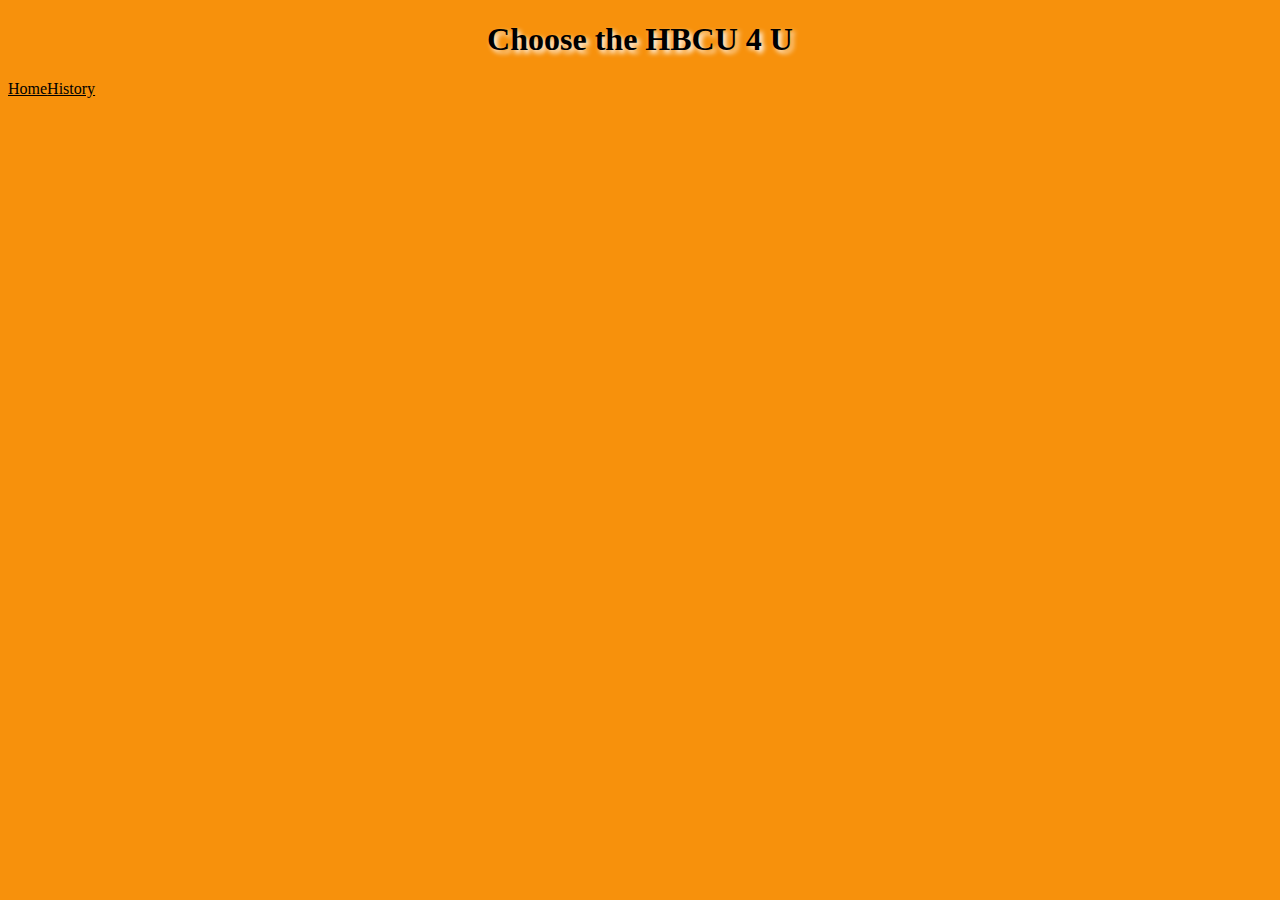
<file: blkhistory.html>
<!DOCTYPE html>
<html>
  <head>
    <meta charset="utf-8">
    <meta name="viewport" content="width=device-width">
    <title>repl.it</title>
    <link href="style.css" rel="stylesheet" type="text/css" />
<style>


</style>

  </head>
  <body>
  
  
<h1> Choose the HBCU 4 U </h1>
<a href="filter.html">Home</a><a href="blkhistory.html">History</a>


<section >

<!-- <div><img src="https://bloximages.newyork1.vip.townnews.com/cbs46.com/content/tncms/assets/v3/editorial/6/b8/6b8caa83-d497-52c0-b873-3365497f76fc/5b74cd3e80dbd.image.jpg?resize=400%2C225" alt="Morehouse College"  name="Morehouse" style="width=50px;height=50px" class="floater"></div>
<br>
<div><img  src="https://cdn.freebiesupply.com/logos/large/2x/spelman-college-logo-png-transparent.png" alt="Spelman College" style="width=50px;height=50px" name="Spelman" class="floater"></div>
<br>
<p><img src="https://media-exp1.licdn.com/dms/image/C510BAQHNlWd3qb46KQ/company-logo_200_200/0?e=2159024400&v=beta&t=fDrTLKsLpEksXgCScawhpJ8lSq6d4ImXXo1PuUE9qpQ" alt="Clark Atlanta University"  name="Clark Atlanta University" class="floater"></p> -->



</section>

 </body>
</html>
</file>
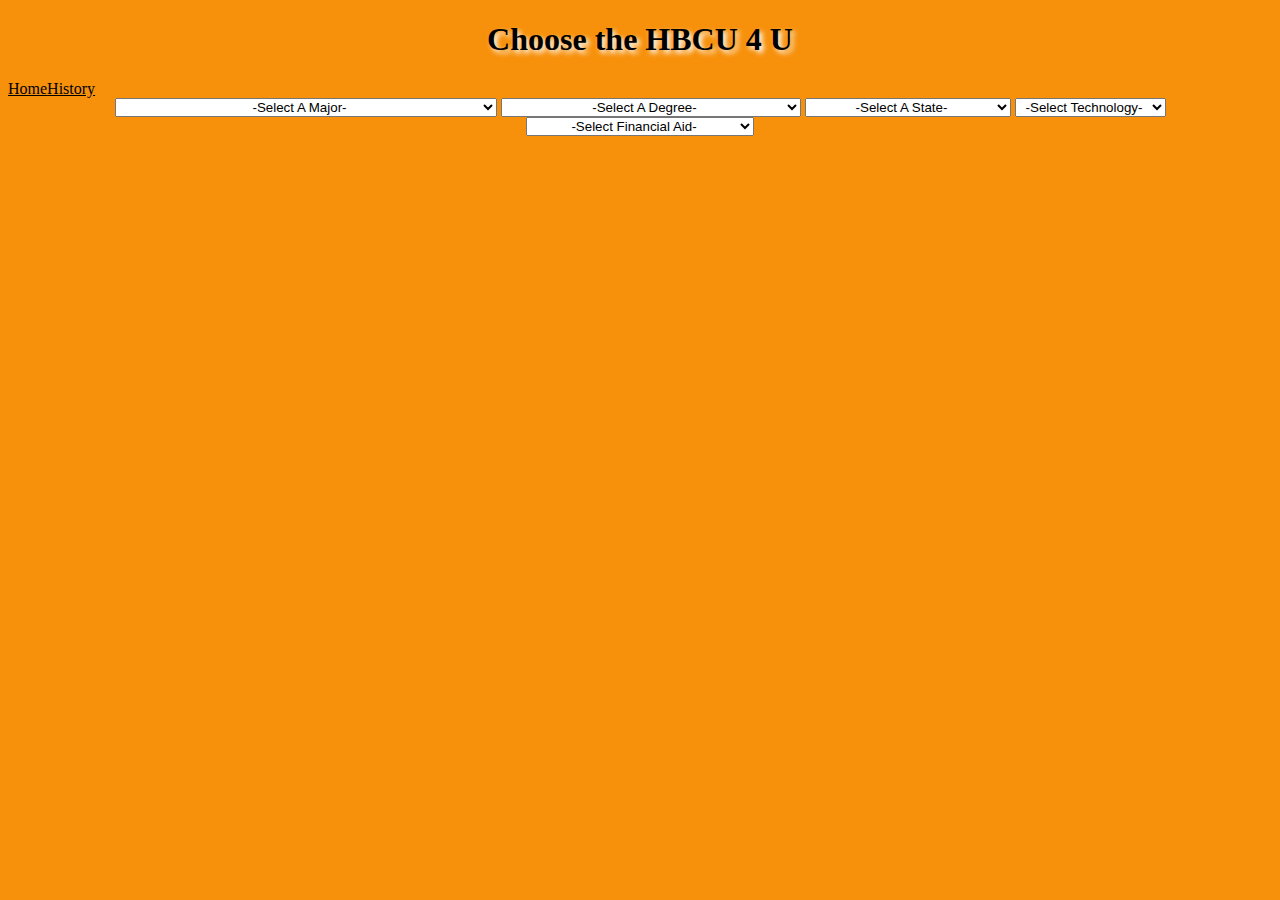
<file: filter.html>
<!DOCTYPE html>
<html>
  <head>
    <meta charset="utf-8">
    <meta name="viewport" content="width=device-width">
    <title>repl.it</title>
    <link href="style.css" rel="stylesheet" type="text/css" />
<style>


</style>

  </head>
  <body>

<h1> Choose the HBCU 4 U </h1>

<a href="index.html">Home</a><a href="blkhistory.html">History</a>
<section >





</section>

    <script src="script.js"></script>
<center>
<select id="fetchval2" name="fetchby2" class="select_filter">
<option>-Select A Major-</option>
<option value="Accountancy">Accountancy</option><option value="Accounting">Accounting</option><option value="Accounting Technician and Bookkeeping">Accounting Technician and Bookkeeping</option><option value="Acting">Acting</option><option value="Actuarial Science">Actuarial Science</option><option value="Acupuncture and Oriental Medicine">Acupuncture and Oriental Medicine</option><option value="Administration">Administration</option><option value="Administration of Justice">Administration of Justice</option><option value="Administrative Assistant and Secretarial Science">Administrative Assistant and Secretarial Science</option><option value="Adolescent Psychology">Adolescent Psychology</option><option value="Adult and Continuing Education">Adult and Continuing Education</option><option value="Adult and Continuing Education Leadership">Adult and Continuing Education Leadership</option><option value="Adult Development and Aging">Adult Development and Aging</option><option value="Adult Health Nursing">Adult Health Nursing</option><option value="Advanced Dentistry and Oral Sciences">Advanced Dentistry and Oral Sciences</option><option value="Advanced Legal Research">Advanced Legal Research</option><option value="Advanced Legal Studies">Advanced Legal Studies</option><option value="Advanced Nurse Educator">Advanced Nurse Educator</option><option value="Advanced Technical Intelligence">Advanced Technical Intelligence</option><option value="Advertising">Advertising</option><option value="Advertising design">Advertising design</option><option value="Aeronautical and Industrial Technology">Aeronautical and Industrial Technology</option><option value="Aeronautics and Aviation Technology">Aeronautics and Aviation Technology</option><option value="Aerosol physics and chemistry">Aerosol physics and chemistry</option><option value="Aerospace and Aeronautical Engineering">Aerospace and Aeronautical Engineering</option><option value="Aerospace Engineering">Aerospace Engineering</option><option value="Aerospace Engineering Technician">Aerospace Engineering Technician</option><option value="Aerospace Studies">Aerospace Studies</option><option value="African American Literature">African American Literature</option><option value="African American Studies">African American Studies</option><option value="African diaspora Literature">African diaspora Literature</option><option value="African Diasporal Art History">African Diasporal Art History</option><option value="African History">African History</option><option value="African Studies">African Studies</option><option value="African-American History">African-American History</option><option value="Africana Philosophy">Africana Philosophy</option><option value="Africana Studies- Diaspora Studies">Africana Studies- Diaspora Studies</option><option value="Africana Womens Studies">Africana Womens Studies</option><option value="AfroFrench Literature">AfroFrench Literature</option><option value="AfroHispanic Literature">AfroHispanic Literature</option><option value="Agricultural and Environmental Engineering">Agricultural and Environmental Engineering</option><option value="Agricultural and Environmental Systems">Agricultural and Environmental Systems</option><option value="Agricultural and Food Products Processing">Agricultural and Food Products Processing</option><option value="Agricultural Biotechnology">Agricultural Biotechnology</option><option value="Agricultural Business">Agricultural Business</option><option value="Agricultural Business and Technology">Agricultural Business and Technology</option><option value="Agricultural Economics">Agricultural Economics</option><option value="Agricultural Education">Agricultural Education</option><option value="Agricultural Engineering">Agricultural Engineering</option><option value="Agricultural Extension Services">Agricultural Extension Services</option><option value="Agricultural Mechanics and Machinery">Agricultural Mechanics and Machinery</option><option value="Agricultural Policy and Economic Risk">Agricultural Policy and Economic Risk</option><option value="Agricultural Production Operations">Agricultural Production Operations</option><option value="Agricultural Regulations">Agricultural Regulations</option><option value="Agricultural Sciences">Agricultural Sciences</option><option value="Agricultural Systems">Agricultural Systems</option><option value="Agricultural Teacher Education">Agricultural Teacher Education</option><option value="Agriculture">Agriculture</option><option value="Agriculture Operations">Agriculture Operations</option><option value="Agriculture, Food and Environment">Agriculture, Food and Environment</option><option value="Agronomy, Range, and Crop Science">Agronomy, Range, and Crop Science</option><option value="Air Conditioning/ Heating systems technology">Air Conditioning/ Heating systems technology</option><option value="Air qualtiy monitoring">Air qualtiy monitoring</option><option value="Air Traffic Control">Air Traffic Control</option><option value="Air Transportation">Air Transportation</option><option value="Air, Space, and Radar Technology">Air, Space, and Radar Technology</option><option value="Aircraft Maintenance">Aircraft Maintenance</option><option value="Aircraft Powerplant Technician">Aircraft Powerplant Technician</option><option value="Airline Flight Attendant">Airline Flight Attendant</option><option value="Alderian Counseling and Psychology">Alderian Counseling and Psychology</option><option value="Allied Health &amp; Rehabilitation, Leadership">Allied Health &amp; Rehabilitation, Leadership</option><option value="Alternative Medical Systems and Holistic Health">Alternative Medical Systems and Holistic Health</option><option value="Alternative Medicine">Alternative Medicine</option><option value="Alternative Therapeutic Professions">Alternative Therapeutic Professions</option><option value="American Government">American Government</option><option value="American History">American History</option><option value="American Literature">American Literature</option><option value="American Sign Language (ASL)">American Sign Language (ASL)</option><option value="American Studies">American Studies</option><option value="Anatomy">Anatomy</option><option value="Anesthesiologist Assistant">Anesthesiologist Assistant</option><option value="Animal Biology">Animal Biology</option><option value="Animal Grooming">Animal Grooming</option><option value="Animal Health Systems">Animal Health Systems</option><option value="Animal Husbandry">Animal Husbandry</option><option value="Animal Industry">Animal Industry</option><option value="Animal nutrition">Animal nutrition</option><option value="Animal Physiology and Behavior">Animal Physiology and Behavior</option><option value="Animal Sciences">Animal Sciences</option><option value="Animal Sciences and Husbandry">Animal Sciences and Husbandry</option><option value="Animal Services">Animal Services</option><option value="Animal Training">Animal Training</option><option value="Animation, Video Graphics and Special Effects">Animation, Video Graphics and Special Effects</option><option value="Anthropology and Archaeology">Anthropology and Archaeology</option><option value="Apiculture">Apiculture</option><option value="Apparel and Textile Science">Apparel and Textile Science</option><option value="Application Developer">Application Developer</option><option value="Applied Computing">Applied Computing</option><option value="Applied Cultural Thought">Applied Cultural Thought</option><option value="Applied Engineering">Applied Engineering</option><option value="Applied Mechanics">Applied Mechanics</option><option value="Applied Physics">Applied Physics</option><option value="Applied Science">Applied Science</option><option value="Aquaculture">Aquaculture</option><option value="Aquarium Science">Aquarium Science</option><option value="Aquatics, Fitness">Aquatics, Fitness</option><option value="Arabic Language and Literature">Arabic Language and Literature</option><option value="Architectural Construction Management">Architectural Construction Management</option><option value="Architectural Drafting (CAD/CADD)">Architectural Drafting (CAD/CADD)</option><option value="Architectural Engineering">Architectural Engineering</option><option value="Architectural Engineering and Technology">Architectural Engineering and Technology</option><option value="Architectural Engineering Technician">Architectural Engineering Technician</option><option value="Architectural Sciences and Technology">Architectural Sciences and Technology</option><option value="Architecture">Architecture</option><option value="Architecture and Environmental Design">Architecture and Environmental Design</option><option value="Architecture and Planning">Architecture and Planning</option><option value="Architecture Studies">Architecture Studies</option><option value="Area and Ethnic Studies">Area and Ethnic Studies</option><option value="Aromatherapy, Herbalism, and Reiki">Aromatherapy, Herbalism, and Reiki</option><option value="Art">Art</option><option value="Art History">Art History</option><option value="Art Studies">Art Studies</option><option value="Art Teacher Education">Art Teacher Education</option><option value="Art Therapy">Art Therapy</option><option value="Artificial Intelligence">Artificial Intelligence</option><option value="Arts, Entertainment, and Media Management">Arts, Entertainment, and Media Management</option><option value="Asian Studies, History">Asian Studies, History</option><option value="Assistive Technology">Assistive Technology</option><option value="Astronomy">Astronomy</option><option value="Astronomy and Astrophysics">Astronomy and Astrophysics</option><option value="Astrophysics">Astrophysics</option><option value="Athletic Training">Athletic Training</option><option value="Atmospheric Physics">Atmospheric Physics</option><option value="Atmospheric Sciences">Atmospheric Sciences</option><option value="Atmospheric Sciences and Meteorology">Atmospheric Sciences and Meteorology</option><option value="Audio production">Audio production</option><option value="Audiology">Audiology</option><option value="Autobody and Collision Repair">Autobody and Collision Repair</option><option value="Automated Identification Technology">Automated Identification Technology</option><option value="Automated Manufacturing">Automated Manufacturing</option><option value="Automotive Engineering Technician">Automotive Engineering Technician</option><option value="Automotive Mechanics">Automotive Mechanics</option><option value="Aviation Management and Operations">Aviation Management and Operations</option><option value="Aviation Safety">Aviation Safety</option><option value="Aviation Science">Aviation Science</option><option value="Avionics, Maintenance Technician">Avionics, Maintenance Technician</option><option value="Bachelors to MD (incl. early admissions)">Bachelors to MD (incl. early admissions)</option><option value="Baking and Pastry Arts">Baking and Pastry Arts</option><option value="Band">Band</option><option value="Banking and Finance">Banking and Finance</option><option value="Banking, Corporate, and Tax Law">Banking, Corporate, and Tax Law</option><option value="Barbering">Barbering</option><option value="Barbering Instruction">Barbering Instruction</option><option value="Baritone Horn">Baritone Horn</option><option value="Bartending">Bartending</option><option value="Bass">Bass</option><option value="Bassoon">Bassoon</option><option value="Behavior &amp; Learning Disorders, education">Behavior &amp; Learning Disorders, education</option><option value="Behavior analysis">Behavior analysis</option><option value="Behavioral and Political Sciences">Behavioral and Political Sciences</option><option value="Behavioral Sciences">Behavioral Sciences</option><option value="Bible &amp; Theology">Bible &amp; Theology</option><option value="Biblical Languages">Biblical Languages</option><option value="Biblical Studies">Biblical Studies</option><option value="Bicycle Mechanics and Repair">Bicycle Mechanics and Repair</option><option value="Bilingual and Multicultural Education">Bilingual and Multicultural Education</option><option value="Bio-environmental Sciences">Bio-environmental Sciences</option><option value="Biochemical and Molecular Genetics">Biochemical and Molecular Genetics</option><option value="Biochemistry and Molecular Biology">Biochemistry and Molecular Biology</option><option value="Bioengineering and Biomedical Engineering">Bioengineering and Biomedical Engineering</option><option value="Bioethics">Bioethics</option><option value="Bioinformatics">Bioinformatics</option><option value="Biological and Physical Sciences">Biological and Physical Sciences</option><option value="Biological Engineering">Biological Engineering</option><option value="Biological Sciences">Biological Sciences</option><option value="Biology">Biology</option><option value="Biology and Biological Sciences">Biology and Biological Sciences</option><option value="Biology education">Biology education</option><option value="Biology Laboratory Technician">Biology Laboratory Technician</option><option value="Biomedical engineering">Biomedical engineering</option><option value="Biomedical engineering technology">Biomedical engineering technology</option><option value="Biomedical Psychology">Biomedical Psychology</option><option value="Biomedical Sciences and Molecular Medicine">Biomedical Sciences and Molecular Medicine</option><option value="Biomedical Technician">Biomedical Technician</option><option value="Biomolecular Engineering">Biomolecular Engineering</option><option value="Biopharmaceutical Sciences">Biopharmaceutical Sciences</option><option value="Biophysics">Biophysics</option><option value="Bioprocessing">Bioprocessing</option><option value="Bioprocessing Engineering">Bioprocessing Engineering</option><option value="Biosystems Engineering">Biosystems Engineering</option><option value="Biotechnology">Biotechnology</option><option value="Black Family">Black Family</option><option value="Black Politics">Black Politics</option><option value="Black Psychology">Black Psychology</option><option value="Black Spanish Literature of the Americas">Black Spanish Literature of the Americas</option><option value="Black Visual Studies">Black Visual Studies</option><option value="Black World Studies">Black World Studies</option><option value="Boilermaker">Boilermaker</option><option value="Botany and Plant Physiology">Botany and Plant Physiology</option><option value="Botany and Plant Sciences">Botany and Plant Sciences</option><option value="Brass instruments">Brass instruments</option><option value="British literature">British literature</option><option value="Broadcast Journalism, Media">Broadcast Journalism, Media</option><option value="Broadcast Production Technology">Broadcast Production Technology</option><option value="Buddhism">Buddhism</option><option value="Building Construction Inspection">Building Construction Inspection</option><option value="Building Construction Technology">Building Construction Technology</option><option value="Business">Business</option><option value="Business Administration and Management">Business Administration and Management</option><option value="Business and Library Science">Business and Library Science</option><option value="Business Communications">Business Communications</option><option value="Business Information Systems">Business Information Systems</option><option value="Business Journalism">Business Journalism</option><option value="Business Law">Business Law</option><option value="Business Management">Business Management</option><option value="Business Management and Technology">Business Management and Technology</option><option value="Business Support Services">Business Support Services</option><option value="Business Teacher Education">Business Teacher Education</option><option value="Business Technology">Business Technology</option><option value="Cabinetmaking">Cabinetmaking</option><option value="Cancer biology">Cancer biology</option><option value="Cardio-respiratory Therapy">Cardio-respiratory Therapy</option><option value="Cardiopulmonary Sciences">Cardiopulmonary Sciences</option><option value="Cardiovascular Technician">Cardiovascular Technician</option><option value="Career and Technical Studies">Career and Technical Studies</option><option value="Career Counseling">Career Counseling</option><option value="Caribbean Cultural Studies">Caribbean Cultural Studies</option><option value="Caribbean Literature">Caribbean Literature</option><option value="Carpentry">Carpentry</option><option value="Carpentry and Construction">Carpentry and Construction</option><option value="Carpet Floor and Tile Worker">Carpet Floor and Tile Worker</option><option value="Catering Management">Catering Management</option><option value="Cellular Biology">Cellular Biology</option><option value="Ceramic engineering">Ceramic engineering</option><option value="Ceramics">Ceramics</option><option value="Chemical Engineering">Chemical Engineering</option><option value="Chemical Physics">Chemical Physics</option><option value="Chemical Technician">Chemical Technician</option><option value="Chemistry">Chemistry</option><option value="Chemistry and Chemical Technology">Chemistry and Chemical Technology</option><option value="Chemistry Education">Chemistry Education</option><option value="Child and adolescent studies">Child and adolescent studies</option><option value="Child Care and Family Education">Child Care and Family Education</option><option value="Child Care Management">Child Care Management</option><option value="Child Care Provider">Child Care Provider</option><option value="Child Care Services">Child Care Services</option><option value="Child Development">Child Development</option><option value="Childcare and Family Education">Childcare and Family Education</option><option value="Chinese Language and Literature">Chinese Language and Literature</option><option value="Chiropractic Studies">Chiropractic Studies</option><option value="Choral Conducting">Choral Conducting</option><option value="Choral music">Choral music</option><option value="Choreography">Choreography</option><option value="Christian education">Christian education</option><option value="Christian Leadership">Christian Leadership</option><option value="Christianity">Christianity</option><option value="Church administration">Church administration</option><option value="Church music">Church music</option><option value="Cinematography and Video Production">Cinematography and Video Production</option><option value="Civil and Surveying Engineering">Civil and Surveying Engineering</option><option value="Civil Engineering">Civil Engineering</option><option value="Civil Engineering Technician, Technology">Civil Engineering Technician, Technology</option><option value="Civil Infrastructure Systems Technology">Civil Infrastructure Systems Technology</option><option value="Clarinet">Clarinet</option><option value="Classical music">Classical music</option><option value="Clergy and Congregational Wellness">Clergy and Congregational Wellness</option><option value="Clerical Services">Clerical Services</option><option value="Climate Modeling and Analysis">Climate Modeling and Analysis</option><option value="Climatology">Climatology</option><option value="Clinical Education">Clinical Education</option><option value="Clinical Genetics-Genetic Counseling">Clinical Genetics-Genetic Counseling</option><option value="Clinical Health">Clinical Health</option><option value="Clinical Investigation">Clinical Investigation</option><option value="Clinical Laboratory Assistant">Clinical Laboratory Assistant</option><option value="Clinical Laboratory Science">Clinical Laboratory Science</option><option value="Clinical Laboratory Technician">Clinical Laboratory Technician</option><option value="Clinical Psychology">Clinical Psychology</option><option value="Clinical Psychology and Counseling">Clinical Psychology and Counseling</option><option value="Clinical Research">Clinical Research</option><option value="Cloud Computing">Cloud Computing</option><option value="Coaching">Coaching</option><option value="Cognitive Science">Cognitive Science</option><option value="Collaborative Education">Collaborative Education</option><option value="College and University Faculty Preparation ">College and University Faculty Preparation </option><option value="College Student Counseling and Personnel Services">College Student Counseling and Personnel Services</option><option value="Combat Systems Engineering and Stealth Technology">Combat Systems Engineering and Stealth Technology</option><option value="Commercial and Advertising Art- Design">Commercial and Advertising Art- Design</option><option value="Commercial Fishing">Commercial Fishing</option><option value="Commercial Music">Commercial Music</option><option value="Commercial Photography">Commercial Photography</option><option value="Communication and Media Studies">Communication and Media Studies</option><option value="Communication arts">Communication arts</option><option value="Communication Disorders">Communication Disorders</option><option value="Communication Sciences and Disorders">Communication Sciences and Disorders</option><option value="Communication Technology and Policy">Communication Technology and Policy</option><option value="Communications">Communications</option><option value="Communications Law">Communications Law</option><option value="Communications Specialist">Communications Specialist</option><option value="Communications Systems Installation and Repair">Communications Systems Installation and Repair</option><option value="Communications Technicians">Communications Technicians</option><option value="Communities of Just Practice">Communities of Just Practice</option><option value="Community based education">Community based education</option><option value="Community College Leadership">Community College Leadership</option><option value="Community College Teaching">Community College Teaching</option><option value="Community Health and Preventive Medicine">Community Health and Preventive Medicine</option><option value="Community Health Services and Counseling">Community Health Services and Counseling</option><option value="Community Organization and Advocacy">Community Organization and Advocacy</option><option value="Community Psychology">Community Psychology</option><option value="Community-based corrections">Community-based corrections</option><option value="Comparative Goverment">Comparative Goverment</option><option value="Comparative Literature">Comparative Literature</option><option value="CompTIA Linux+">CompTIA Linux+</option><option value="Computational and Applied Mathematics">Computational and Applied Mathematics</option><option value="Computational Biology, Science">Computational Biology, Science</option><option value="computational engineering and mathematics">computational engineering and mathematics</option><option value="Computational Physical Science">Computational Physical Science</option><option value="Computational Physics">Computational Physics</option><option value="Computational Science and Engineering">Computational Science and Engineering</option><option value="Computational Technology">Computational Technology</option><option value="Computed Tomography">Computed Tomography</option><option value="Computer Accounting Technology">Computer Accounting Technology</option><option value="Computer and Information Sciences">Computer and Information Sciences</option><option value="Computer and Information Studies">Computer and Information Studies</option><option value="Computer and IT Administration">Computer and IT Administration</option><option value="Computer Applications">Computer Applications</option><option value="Computer Engineering">Computer Engineering</option><option value="Computer Engineering Technician">Computer Engineering Technician</option><option value="Computer Engineering Technology">Computer Engineering Technology</option><option value="Computer Graphics">Computer Graphics</option><option value="Computer Hardware Engineering">Computer Hardware Engineering</option><option value="Computer Installation and Repair">Computer Installation and Repair</option><option value="Computer Programming">Computer Programming</option><option value="Computer Programming Electronics">Computer Programming Electronics</option><option value="Computer Science Technology">Computer Science Technology</option><option value="Computer Science/ Information Systems">Computer Science/ Information Systems</option><option value="Computer Servicing Technology">Computer Servicing Technology</option><option value="Computer Software Engineering">Computer Software Engineering</option><option value="Computer Systems">Computer Systems</option><option value="Computer Systems Analysis">Computer Systems Analysis</option><option value="Computer Systems Networking and Telecommunications">Computer Systems Networking and Telecommunications</option><option value="Computer Systems Technician">Computer Systems Technician</option><option value="Computer Teacher Education">Computer Teacher Education</option><option value="Computer Technology">Computer Technology</option><option value="Computer, IT and e-Governance">Computer, IT and e-Governance</option><option value="Computerized Numerical Control">Computerized Numerical Control</option><option value="Concrete and Masonry">Concrete and Masonry</option><option value="Concrete Finishing">Concrete Finishing</option><option value="Conducting">Conducting</option><option value="Conservation and Environmental Studies">Conservation and Environmental Studies</option><option value="Construction and Heavy Equipment Operation">Construction and Heavy Equipment Operation</option><option value="Construction Engineering">Construction Engineering</option><option value="Construction Engineering and Technology">Construction Engineering and Technology</option><option value="Construction Engineering Technician">Construction Engineering Technician</option><option value="Construction Finishing and Inspection">Construction Finishing and Inspection</option><option value="Construction Management">Construction Management</option><option value="Construction Management Technology">Construction Management Technology</option><option value="Construction Science">Construction Science</option><option value="Consumer and Retail Merchandising">Consumer and Retail Merchandising</option><option value="Consumer Science">Consumer Science</option><option value="Convergent Journalism">Convergent Journalism</option><option value="Cooking and Culinary Science">Cooking and Culinary Science</option><option value="Cornet">Cornet</option><option value="Corporate Communications">Corporate Communications</option><option value="Corrections and Corrections Administration">Corrections and Corrections Administration</option><option value="Cosmetology">Cosmetology</option><option value="Cosmetology and Personal Grooming Services">Cosmetology and Personal Grooming Services</option><option value="Cosmetology Instruction and Salon Management">Cosmetology Instruction and Salon Management</option><option value="Counseling">Counseling</option><option value="Counseling Psychology">Counseling Psychology</option><option value="Counselor Education and Supervision">Counselor Education and Supervision</option><option value="Court Reporting">Court Reporting</option><option value="Court System">Court System</option><option value="Crafts and Artisanry">Crafts and Artisanry</option><option value="Creative Leadership for Innovation and Change ">Creative Leadership for Innovation and Change </option><option value="Creative Writing">Creative Writing</option><option value="Criminal Justice">Criminal Justice</option><option value="Criminal Justice and Corrections">Criminal Justice and Corrections</option><option value="Criminal Justice and Law Enforcement Administration">Criminal Justice and Law Enforcement Administration</option><option value="Criminal Justice and Safety Studies">Criminal Justice and Safety Studies</option><option value="Criminology">Criminology</option><option value="Crop and Soil Studies">Crop and Soil Studies</option><option value="Crop Production">Crop Production</option><option value="Culinary Arts">Culinary Arts</option><option value="Culinary Arts and Food Service">Culinary Arts and Food Service</option><option value="Cultral Studies">Cultral Studies</option><option value="Cultural Change &amp; Social Development">Cultural Change &amp; Social Development</option><option value="Curriculum &amp; Instruction">Curriculum &amp; Instruction</option><option value="Curriculum &amp; Planning">Curriculum &amp; Planning</option><option value="Customer Service Support and Call Center Operation">Customer Service Support and Call Center Operation</option><option value="Cyberengineering">Cyberengineering</option><option value="Cyberengineering Technology">Cyberengineering Technology</option><option value="Cybersecurity/ Computer Systems Security">Cybersecurity/ Computer Systems Security</option><option value="Dance">Dance</option><option value="Dance Teacher Education">Dance Teacher Education</option><option value="Data Analysis">Data Analysis</option><option value="Data Communications">Data Communications</option><option value="Data Entry">Data Entry</option><option value="Data Mining">Data Mining</option><option value="Data Processing">Data Processing</option><option value="Data Processing Technician">Data Processing Technician</option><option value="Data Science">Data Science</option><option value="Database Specialist">Database Specialist</option><option value="Dental Assisting">Dental Assisting</option><option value="Dental Hygiene">Dental Hygiene</option><option value="Dental Studies">Dental Studies</option><option value="Dentistry">Dentistry</option><option value="Design and Applied Arts">Design and Applied Arts</option><option value="Design and Visual Communications">Design and Visual Communications</option><option value="Desktop Publishing and Digital Imaging Design">Desktop Publishing and Digital Imaging Design</option><option value="Developmental and Child Psychology">Developmental and Child Psychology</option><option value="Developmental Biology">Developmental Biology</option><option value="Developmental Education">Developmental Education</option><option value="Diagnostic Technician">Diagnostic Technician</option><option value="Diagnostics">Diagnostics</option><option value="Dialysis Technician">Dialysis Technician</option><option value="Diesel Mechanics">Diesel Mechanics</option><option value="Dietetics and Clinical Nutrition">Dietetics and Clinical Nutrition</option><option value="Digital and Print Journalism">Digital and Print Journalism</option><option value="Digital and Print Publishing">Digital and Print Publishing</option><option value="Digital Cinema and Time-based media">Digital Cinema and Time-based media</option><option value="Digital Design">Digital Design</option><option value="Digital Forensics">Digital Forensics</option><option value="Digital Librarianship">Digital Librarianship</option><option value="Disaster &amp; Coastal Studies">Disaster &amp; Coastal Studies</option><option value="Diversity coaching">Diversity coaching</option><option value="Diversity literature">Diversity literature</option><option value="Divinity, Ministry, and Pre-Theology">Divinity, Ministry, and Pre-Theology</option><option value="Drafting and Design Engineering Technician (CAD/CADD)">Drafting and Design Engineering Technician (CAD/CADD)</option><option value="Drama and Theatre Production">Drama and Theatre Production</option><option value="Drawing">Drawing</option><option value="Drywall Installation">Drywall Installation</option><option value="E-Commerce">E-Commerce</option><option value="e-Learning Instruction">e-Learning Instruction</option><option value="E-sports and gaming management">E-sports and gaming management</option><option value="Early Childhood Development">Early Childhood Development</option><option value="Early Childhood Education">Early Childhood Education</option><option value="Earth Sciences">Earth Sciences</option><option value="Earthquake Engineering">Earthquake Engineering</option><option value="East Asian Languages and Literatures">East Asian Languages and Literatures</option><option value="Ecology">Ecology</option><option value="Ecology and Evolutionary Biology">Ecology and Evolutionary Biology</option><option value="Ecology, Evolution, and Population Biology">Ecology, Evolution, and Population Biology</option><option value="Economic Development">Economic Development</option><option value="Economics">Economics</option><option value="Economics and Econometrics">Economics and Econometrics</option><option value="Economics- urban">Economics- urban</option><option value="Economics, agricultural and resource">Economics, agricultural and resource</option><option value="Economics, business">Economics, business</option><option value="Economics, International">Economics, International</option><option value="Economics, labor">Economics, labor</option><option value="Education">Education</option><option value="Education of Individuals with Impairments and Disabilities">Education of Individuals with Impairments and Disabilities</option><option value="Education of the Gifted and Talented">Education of the Gifted and Talented</option><option value="Education Studies and Research">Education Studies and Research</option><option value="Educational Administration">Educational Administration</option><option value="Educational Administration and Supervision, Leadership" "="">Educational Administration and Supervision, Leadership"</option><option value="Educational Management">Educational Management</option><option value="Educational Media Design">Educational Media Design</option><option value="Educational Psychology">Educational Psychology</option><option value="Educational Research">Educational Research</option><option value="Educational, Instructional, and Curriculum Supervision" "="">Educational, Instructional, and Curriculum Supervision"</option><option value="Educational/Academic Leadership for Change">Educational/Academic Leadership for Change</option><option value="EKG">EKG</option><option value="Electrical and Communications Engineering">Electrical and Communications Engineering</option><option value="Electrical and Electronics Engineering">Electrical and Electronics Engineering</option><option value="Electrical and Power Transmission Installation">Electrical and Power Transmission Installation</option><option value="Electrical Engineering ">Electrical Engineering </option><option value="Electrical Engineering Technician, Technology">Electrical Engineering Technician, Technology</option><option value="Electrical Trades">Electrical Trades</option><option value="Electrician">Electrician</option><option value="Electromechanical Engineering Technology">Electromechanical Engineering Technology</option><option value="Electronic media">Electronic media</option><option value="Electronic Music Composition">Electronic Music Composition</option><option value="Electronics Engineering, Technology">Electronics Engineering, Technology</option><option value="Electronics Equipment Installation and Repair">Electronics Equipment Installation and Repair</option><option value="Electronics Maintenance and Repair">Electronics Maintenance and Repair</option><option value="Elementary and Middle School Administration">Elementary and Middle School Administration</option><option value="Elementary Education">Elementary Education</option><option value="Emergency Care Attendant (EMT)">Emergency Care Attendant (EMT)</option><option value="Emergency Management">Emergency Management</option><option value="Emergency Medical Systems">Emergency Medical Systems</option><option value="Emergency Medical Technician (EMT Paramedic)">Emergency Medical Technician (EMT Paramedic)</option><option value="Emerging media">Emerging media</option><option value="Emotional disorders">Emotional disorders</option><option value="Energy and Environmental Science and Economics">Energy and Environmental Science and Economics</option><option value="Energy and Environmental Systems">Energy and Environmental Systems</option><option value="Energy finance">Energy finance</option><option value="Energy Management">Energy Management</option><option value="Energy Systems &amp; Fuel Cells">Energy Systems &amp; Fuel Cells</option><option value="Energy, Environment, and Natural Resources Law">Energy, Environment, and Natural Resources Law</option><option value="Engineering">Engineering</option><option value="Engineering Design">Engineering Design</option><option value="Engineering Drafting and Design">Engineering Drafting and Design</option><option value="Engineering Graphics">Engineering Graphics</option><option value="Engineering Management">Engineering Management</option><option value="Engineering Management Technology">Engineering Management Technology</option><option value="Engineering Mathematics">Engineering Mathematics</option><option value="Engineering Mechanics">Engineering Mechanics</option><option value="Engineering Physics">Engineering Physics</option><option value="Engineering Science">Engineering Science</option><option value="Engineering Sciences and Mechanics">Engineering Sciences and Mechanics</option><option value="Engineering Studies">Engineering Studies</option><option value="Engineering Technology">Engineering Technology</option><option value="English">English</option><option value="English &amp; Pre-law">English &amp; Pre-law</option><option value="English and Speech Teacher Education">English and Speech Teacher Education</option><option value="English as Second Language">English as Second Language</option><option value="English Language Studies">English Language Studies</option><option value="Enterprise Programmer">Enterprise Programmer</option><option value="Entertainment and Recording Industry Management">Entertainment and Recording Industry Management</option><option value="Entomology">Entomology</option><option value="Entrepreneurship">Entrepreneurship</option><option value="Entrepreneurship and Small Business Operations">Entrepreneurship and Small Business Operations</option><option value="Environmental &amp; Organismal Biology">Environmental &amp; Organismal Biology</option><option value="Environmental and Marine Sciences">Environmental and Marine Sciences</option><option value="Environmental Architecture and Design">Environmental Architecture and Design</option><option value="Environmental Biology">Environmental Biology</option><option value="Environmental Engineering">Environmental Engineering</option><option value="Environmental Engineering Technician">Environmental Engineering Technician</option><option value="Environmental geography">Environmental geography</option><option value="Environmental geology">Environmental geology</option><option value="Environmental geophysics">Environmental geophysics</option><option value="Environmental Health">Environmental Health</option><option value="Environmental Issues">Environmental Issues</option><option value="Environmental justice">Environmental justice</option><option value="Environmental Management">Environmental Management</option><option value="Environmental Monitoring &amp; Restoration">Environmental Monitoring &amp; Restoration</option><option value="Environmental Physics">Environmental Physics</option><option value="Environmental Planning">Environmental Planning</option><option value="Environmental Political Science">Environmental Political Science</option><option value="Environmental Sciences">Environmental Sciences</option><option value="Environmental Sociology">Environmental Sociology</option><option value="Environmental Studies">Environmental Studies</option><option value="Environmetal Chemistry">Environmetal Chemistry</option><option value="Epidemiology">Epidemiology</option><option value="Equine Business Management">Equine Business Management</option><option value="Equine Studies">Equine Studies</option><option value="Equipment Maintenance">Equipment Maintenance</option><option value="Esthetician and Skin Care">Esthetician and Skin Care</option><option value="Estuarine Science">Estuarine Science</option><option value="Ethical Leadership">Ethical Leadership</option><option value="Ethics">Ethics</option><option value="Ethics and Public Policy">Ethics and Public Policy</option><option value="Ethnomusicology">Ethnomusicology</option><option value="European and Russian Studies, History">European and Russian Studies, History</option><option value="Event Management">Event Management</option><option value="Evolutionary Biology">Evolutionary Biology</option><option value="Executive Assistant">Executive Assistant</option><option value="Executive Coaching">Executive Coaching</option><option value="Executive Leadership">Executive Leadership</option><option value="Executive Leadership for Ministers and Community Leaders">Executive Leadership for Ministers and Community Leaders</option><option value="Exercise Physiology">Exercise Physiology</option><option value="Exercise Science">Exercise Science</option><option value="Experimental Psychology">Experimental Psychology</option><option value="Facial Treatment">Facial Treatment</option><option value="Facilities Management">Facilities Management</option><option value="Family and Child Welfare">Family and Child Welfare</option><option value="Family and Community Services">Family and Community Services</option><option value="Family and Community Studies">Family and Community Studies</option><option value="Family and Consumer Economics">Family and Consumer Economics</option><option value="Family and Consumer Economics Education">Family and Consumer Economics Education</option><option value="Family Medicine">Family Medicine</option><option value="Family Practice and Pediatric Nursing">Family Practice and Pediatric Nursing</option><option value="Family Studies ">Family Studies </option><option value="Family Studies and Consumer Sciences">Family Studies and Consumer Sciences</option><option value="Farm and Ranch Management">Farm and Ranch Management</option><option value="Fashion and Apparel Design">Fashion and Apparel Design</option><option value="Fashion and Apparel Merchandising">Fashion and Apparel Merchandising</option><option value="Fiber, Textile and Weaving">Fiber, Textile and Weaving</option><option value="Film and Digital Storytelling">Film and Digital Storytelling</option><option value="Film and Video Studies">Film and Video Studies</option><option value="Film, Video, and Photography">Film, Video, and Photography</option><option value="Finance">Finance</option><option value="Finance and Accounting">Finance and Accounting</option><option value="Financial Planning">Financial Planning</option><option value="Financial Services Marketing">Financial Services Marketing</option><option value="Fine and Studio Arts Management">Fine and Studio Arts Management</option><option value="Fine Arts">Fine Arts</option><option value="Fire Prevention and Safety Technology">Fire Prevention and Safety Technology</option><option value="Fire Protection">Fire Protection</option><option value="Fire Science and Fire Fighting">Fire Science and Fire Fighting</option><option value="Fire Services Administration">Fire Services Administration</option><option value="FIsheries">FIsheries</option><option value="Fitness and Wellness Management">Fitness and Wellness Management</option><option value="Flight Instructor, Education">Flight Instructor, Education</option><option value="Floriculture and Medicinal Plant studies">Floriculture and Medicinal Plant studies</option><option value="Flute">Flute</option><option value="Food and Nutrition Studies">Food and Nutrition Studies</option><option value="Food engineering">Food engineering</option><option value="Food Marketing and Supply Chain Management">Food Marketing and Supply Chain Management</option><option value="Food Preparation and Service">Food Preparation and Service</option><option value="Food Safety">Food Safety</option><option value="Food Science">Food Science</option><option value="Food Science and Technology">Food Science and Technology</option><option value="Food Service Systems Management">Food Service Systems Management</option><option value="Foods, Nutrition, and Wellness Studies">Foods, Nutrition, and Wellness Studies</option><option value="Foreign Language Teacher Education">Foreign Language Teacher Education</option><option value="Foreign Languages and Literatures">Foreign Languages and Literatures</option><option value="Forensic Biology">Forensic Biology</option><option value="Forensic Chemistry">Forensic Chemistry</option><option value="Forensic Psychology">Forensic Psychology</option><option value="Forensic Science and Technology">Forensic Science and Technology</option><option value="Forest and Wood Sciences">Forest and Wood Sciences</option><option value="Forest Resources Management">Forest Resources Management</option><option value="Forest Sciences">Forest Sciences</option><option value="Forestry">Forestry</option><option value="Forestry Conservation">Forestry Conservation</option><option value="Foundations of Education">Foundations of Education</option><option value="Franchise Operations">Franchise Operations</option><option value="French education">French education</option><option value="French horn">French horn</option><option value="French, Language and Literature">French, Language and Literature</option><option value="Fundraising &amp; Philanthropy">Fundraising &amp; Philanthropy</option><option value="Funeral Service and Direction">Funeral Service and Direction</option><option value="Funeral Service and Mortuary Science">Funeral Service and Mortuary Science</option><option value="Game and Interactive Media Design">Game and Interactive Media Design</option><option value="Gaming (casino) management">Gaming (casino) management</option><option value="Gender Studies">Gender Studies</option><option value="General Construction Trades">General Construction Trades</option><option value="General Mechanics and Repair">General Mechanics and Repair</option><option value="General studies">General studies</option><option value="Genetics">Genetics</option><option value="Genomics">Genomics</option><option value="Geographic Information Science and Technology">Geographic Information Science and Technology</option><option value="Geography">Geography</option><option value="Geological engineering">Geological engineering</option><option value="Geology and Earth Science">Geology and Earth Science</option><option value="Geomatics">Geomatics</option><option value="Geoscience">Geoscience</option><option value="Geospacial information science">Geospacial information science</option><option value="Geospatial engineering technology">Geospatial engineering technology</option><option value="Geotechnical engineering">Geotechnical engineering</option><option value="German Language and Literature">German Language and Literature</option><option value="Gerontology">Gerontology</option><option value="Glazier">Glazier</option><option value="Global Executive Leadership">Global Executive Leadership</option><option value="Global Logistics &amp; International Business">Global Logistics &amp; International Business</option><option value="Global MBA">Global MBA</option><option value="Global Security and International Affairs">Global Security and International Affairs</option><option value="Global Studies">Global Studies</option><option value="Golf Management">Golf Management</option><option value="Gospel Music Studies">Gospel Music Studies</option><option value="Graphic and Printing Equipment Operation">Graphic and Printing Equipment Operation</option><option value="Graphic Communication and Printing">Graphic Communication and Printing</option><option value="Graphic Communication Systems">Graphic Communication Systems</option><option value="Graphic Communications">Graphic Communications</option><option value="Graphic Design">Graphic Design</option><option value="Graphic Illustration">Graphic Illustration</option><option value="Graphics &amp; User Interface">Graphics &amp; User Interface</option><option value="Greenhouse, Nursery, and Floristry Operations">Greenhouse, Nursery, and Floristry Operations</option><option value="Ground Transportation">Ground Transportation</option><option value="Guitar">Guitar</option><option value="Hair Styling and Design">Hair Styling and Design</option><option value="Hazardous Materials and Industrial Safety Technician">Hazardous Materials and Industrial Safety Technician</option><option value="Hazardous Materials Management">Hazardous Materials Management</option><option value="Health &amp; Wellness">Health &amp; Wellness</option><option value="Health Aides and Attendants">Health Aides and Attendants</option><option value="Health and Human Services">Health and Human Services</option><option value="Health and Medical Administrative Services">Health and Medical Administrative Services</option><option value="Health and Physical Fitness Education">Health and Physical Fitness Education</option><option value="Health Care">Health Care</option><option value="Health Care Management">Health Care Management</option><option value="Health Communication">Health Communication</option><option value="Health Equity">Health Equity</option><option value="Health Information Management">Health Information Management</option><option value="Health Information Technology">Health Information Technology</option><option value="Health Law">Health Law</option><option value="Health medicine &amp; society">Health medicine &amp; society</option><option value="Health Outcomes Research">Health Outcomes Research</option><option value="Health Physicist">Health Physicist</option><option value="Health Physics">Health Physics</option><option value="Health policy">Health policy</option><option value="Health Promotion ">Health Promotion </option><option value="Health psychology">Health psychology</option><option value="Health Sciences">Health Sciences</option><option value="Health Service Preparatory Studies">Health Service Preparatory Studies</option><option value="Health Services Administration">Health Services Administration</option><option value="Health Teacher Education">Health Teacher Education</option><option value="Health Unit Coordinator and Manager">Health Unit Coordinator and Manager</option><option value="Health, Human Performance and Leisure Studies">Health, Human Performance and Leisure Studies</option><option value="Healthcare Access Associate">Healthcare Access Associate</option><option value="Heavy Equipment Maintenance Technician">Heavy Equipment Maintenance Technician</option><option value="Hebrew Language and Literature">Hebrew Language and Literature</option><option value="High School Administration">High School Administration</option><option value="High School Education">High School Education</option><option value="Higher Education Administration">Higher Education Administration</option><option value="Hinduism">Hinduism</option><option value="Hip Hop Studies">Hip Hop Studies</option><option value="Hispanic American Studies, Culture">Hispanic American Studies, Culture</option><option value="Histologic Technician">Histologic Technician</option><option value="Historic Preservation and Conservation">Historic Preservation and Conservation</option><option value="Historically Black Colleges and Universities">Historically Black Colleges and Universities</option><option value="History">History</option><option value="History Teacher Education">History Teacher Education</option><option value="Homefront Readjustment for the Armed Forces">Homefront Readjustment for the Armed Forces</option><option value="Homeland Security">Homeland Security</option><option value="Homiletics and Preaching">Homiletics and Preaching</option><option value="Horticultural Sciences">Horticultural Sciences</option><option value="Horticulture">Horticulture</option><option value="Horticulture Business Services">Horticulture Business Services</option><option value="Hospital Management">Hospital Management</option><option value="Hospitality and Tourism Management">Hospitality and Tourism Management</option><option value="Hospitality Management (Hotel, Restaurant, Tourism, etc)">Hospitality Management (Hotel, Restaurant, Tourism, etc)</option><option value="Hotel and Resort Management">Hotel and Resort Management</option><option value="Housing and Community Development">Housing and Community Development</option><option value="Human Development">Human Development</option><option value="Human Ecology">Human Ecology</option><option value="Human Patient Simulators">Human Patient Simulators</option><option value="Human Performance">Human Performance</option><option value="Human Resources">Human Resources</option><option value="Human Resources Development">Human Resources Development</option><option value="Human Resources Management">Human Resources Management</option><option value="Human Science Education">Human Science Education</option><option value="Human Sciences">Human Sciences</option><option value="Human Services">Human Services</option><option value="Human Services Administration">Human Services Administration</option><option value="Humanities">Humanities</option><option value="HVAC and Refrigeration Engineering Technician">HVAC and Refrigeration Engineering Technician</option><option value="HVAC Technician">HVAC Technician</option><option value="Hydrogeology
">Hydrogeology
</option><option value="Illustration">Illustration</option><option value="Immigration &amp; Naturalization Law">Immigration &amp; Naturalization Law</option><option value="Immunology">Immunology</option><option value="Inclusion Studies">Inclusion Studies</option><option value="Inclusive Early Childhood Education">Inclusive Early Childhood Education</option><option value="Independent Studies">Independent Studies</option><option value="Individual &amp; Family Development">Individual &amp; Family Development</option><option value="Industrial &amp; Computation Mathematics ">Industrial &amp; Computation Mathematics </option><option value="Industrial and Engineering Management">Industrial and Engineering Management</option><option value="Industrial and Organizational Psychology">Industrial and Organizational Psychology</option><option value="Industrial and Product Design">Industrial and Product Design</option><option value="Industrial Biosciences">Industrial Biosciences</option><option value="Industrial chemistry">Industrial chemistry</option><option value="Industrial Electronics Technician">Industrial Electronics Technician</option><option value="Industrial Engineering">Industrial Engineering</option><option value="Industrial Engineering and Technology">Industrial Engineering and Technology</option><option value="Industrial Health and Safety">Industrial Health and Safety</option><option value="Industrial Maintenance Technology">Industrial Maintenance Technology</option><option value="Industrial Management">Industrial Management</option><option value="Industrial Mechanics and Maintenance Technician">Industrial Mechanics and Maintenance Technician</option><option value="Industrial Painting">Industrial Painting</option><option value="Industrial Production Technician">Industrial Production Technician</option><option value="Industrial Relations">Industrial Relations</option><option value="Industrial System Engineering">Industrial System Engineering</option><option value="Industrial Technician">Industrial Technician</option><option value="Industrial Technology">Industrial Technology</option><option value="Industrial,integrative bioscience">Industrial,integrative bioscience</option><option value="Industrical education">Industrical education</option><option value="Infant &amp; Toddler care">Infant &amp; Toddler care</option><option value="Information and Logistics Management">Information and Logistics Management</option><option value="Information Engineering">Information Engineering</option><option value="Information logistics technology">Information logistics technology</option><option value="Information Operations">Information Operations</option><option value="Information policy and management">Information policy and management</option><option value="Information Science">Information Science</option><option value="Information Security &amp; Assurance">Information Security &amp; Assurance</option><option value="Information Studies">Information Studies</option><option value="Information Systems Analyst">Information Systems Analyst</option><option value="Information Systems Engineering">Information Systems Engineering</option><option value="Information Systems Management ">Information Systems Management </option><option value="Information Technology">Information Technology</option><option value="Instructional Technology">Instructional Technology</option><option value="Instrumental music">Instrumental music</option><option value="Instrumental technology">Instrumental technology</option><option value="Instrumentation Technician">Instrumentation Technician</option><option value="Insulator">Insulator</option><option value="Insurance, Risk Management">Insurance, Risk Management</option><option value="Integrated Marketing Communications">Integrated Marketing Communications</option><option value="Intellectual Property Law">Intellectual Property Law</option><option value="Intelligence">Intelligence</option><option value="Intelligence and Information">Intelligence and Information</option><option value="Intelligent Systems">Intelligent Systems</option><option value="Intercollegiate Sport">Intercollegiate Sport</option><option value="Intercultural-Interpersonal Communications">Intercultural-Interpersonal Communications</option><option value="Interdisciplinary Studies">Interdisciplinary Studies</option><option value="Interior Architecture">Interior Architecture</option><option value="Interior Design">Interior Design</option><option value="Internal Medicine">Internal Medicine</option><option value="International administration &amp; Development Management">International administration &amp; Development Management</option><option value="International Agriculture">International Agriculture</option><option value="International Business">International Business</option><option value="International communication">International communication</option><option value="International Legal Studies">International Legal Studies</option><option value="International Nutrition">International Nutrition</option><option value="International Organizational Leadership">International Organizational Leadership</option><option value="International Relations and National Security Studies">International Relations and National Security Studies</option><option value="International Sport">International Sport</option><option value="International Studies and Government">International Studies and Government</option><option value="International Studies, Affairs">International Studies, Affairs</option><option value="Intervention and Treatment">Intervention and Treatment</option><option value="Intervention and Treatment Professions">Intervention and Treatment Professions</option><option value="Investigative sciences">Investigative sciences</option><option value="Investment Banking">Investment Banking</option><option value="Investments and Securities">Investments and Securities</option><option value="Islam">Islam</option><option value="IT Services Administration">IT Services Administration</option><option value="Italian Language and Literature">Italian Language and Literature</option><option value="Japanese Language and Literature">Japanese Language and Literature</option><option value="Jazz">Jazz</option><option value="Jazz and Popular Music">Jazz and Popular Music</option><option value="Job Placement and Job Placement Services">Job Placement and Job Placement Services</option><option value="Journalism">Journalism</option><option value="Journalism education">Journalism education</option><option value="Judaism">Judaism</option><option value="Justice Studies">Justice Studies</option><option value="Juvenile Forensic Psychology">Juvenile Forensic Psychology</option><option value="Juvenile Justice">Juvenile Justice</option><option value="Kindergarten and Preschool Education">Kindergarten and Preschool Education</option><option value="Kinesiology and Exercise Science">Kinesiology and Exercise Science</option><option value="Kinesiotherapy, adapted physical education">Kinesiotherapy, adapted physical education</option><option value="Korean">Korean</option><option value="Labor and Industrial Relations">Labor and Industrial Relations</option><option value="Labor Studies">Labor Studies</option><option value="Laboratory Animal Science">Laboratory Animal Science</option><option value="Lactation consultant">Lactation consultant</option><option value="Land Use Planning and Development">Land Use Planning and Development</option><option value="Landscape Architecture">Landscape Architecture</option><option value="Landscaping and Groundskeeping">Landscaping and Groundskeeping</option><option value="Language Arts Education">Language Arts Education</option><option value="Language Studies and Linguistics">Language Studies and Linguistics</option><option value="Languages and Literature">Languages and Literature</option><option value="Latin American and the Caribbean History">Latin American and the Caribbean History</option><option value="Latin American Studies">Latin American Studies</option><option value="Latin and Ancient Greek Studies">Latin and Ancient Greek Studies</option><option value="Law">Law</option><option value="Law and Business">Law and Business</option><option value="Law and Legal Studies">Law and Legal Studies</option><option value="Law and Library Science">Law and Library Science</option><option value="Law and Pubic Policy">Law and Pubic Policy</option><option value="Law and Public Administration">Law and Public Administration</option><option value="Law Enforcement">Law Enforcement</option><option value="Law Justice and Society ">Law Justice and Society </option><option value="Law Studies">Law Studies</option><option value="Leadership Studies">Leadership Studies</option><option value="Leatherworking and Upholstery">Leatherworking and Upholstery</option><option value="Legal Administrative Assistant">Legal Administrative Assistant</option><option value="Legal Communication">Legal Communication</option><option value="Legal Receptionist">Legal Receptionist</option><option value="Legal Studies">Legal Studies</option><option value="Leisure Services Management">Leisure Services Management</option><option value="Liberal Arts and Humanities, Liberal Studies">Liberal Arts and Humanities, Liberal Studies</option><option value="Library and Archives Assisting">Library and Archives Assisting</option><option value="Library Science">Library Science</option><option value="Library Science and Administration">Library Science and Administration</option><option value="Licensed Practical Nurse Training (LPN)">Licensed Practical Nurse Training (LPN)</option><option value="Life Sciences Engineering">Life Sciences Engineering</option><option value="Lineworker">Lineworker</option><option value="Linguistics, Interpretation, and Translation">Linguistics, Interpretation, and Translation</option><option value="Literary Criticism">Literary Criticism</option><option value="Literary studies">Literary studies</option><option value="Literature">Literature</option><option value="Liturgical Arts and Culture">Liturgical Arts and Culture</option><option value="Lodging Management">Lodging Management</option><option value="Logic">Logic</option><option value="Logistics and Supply Chain Management">Logistics and Supply Chain Management</option><option value="Machine and Metal Working">Machine and Metal Working</option><option value="Machine Shop Assistant">Machine Shop Assistant</option><option value="Machine Tool Technology">Machine Tool Technology</option><option value="Machinist">Machinist</option><option value="Magnetic Resonance Imaging">Magnetic Resonance Imaging</option><option value="Make-Up Artist and Tattooing">Make-Up Artist and Tattooing</option><option value="Management">Management</option><option value="Management &amp; Supervsion">Management &amp; Supervsion</option><option value="Management Communication">Management Communication</option><option value="Management Information Systems">Management Information Systems</option><option value="Management Sciences and Information Systems">Management Sciences and Information Systems</option><option value="Management Sciences and Statistics">Management Sciences and Statistics</option><option value="Managerial Economics">Managerial Economics</option><option value="Manufacturing and Design Technology">Manufacturing and Design Technology</option><option value="Manufacturing Engineering">Manufacturing Engineering</option><option value="Manufacturing Engineering and Technology">Manufacturing Engineering and Technology</option><option value="Manufacturing Engineering Technician">Manufacturing Engineering Technician</option><option value="Manufacturing Management">Manufacturing Management</option><option value="Manufacturing Systems">Manufacturing Systems</option><option value="Marine Biology and Oceanography">Marine Biology and Oceanography</option><option value="Marine Science">Marine Science</option><option value="Marine Transportation">Marine Transportation</option><option value="Marketing">Marketing</option><option value="Marketing Management">Marketing Management</option><option value="Marriage and Family Studies">Marriage and Family Studies</option><option value="Marriage and Family Therapy and Counseling">Marriage and Family Therapy and Counseling</option><option value="Masonry">Masonry</option><option value="Mass Communications">Mass Communications</option><option value="Mass Communications and Media">Mass Communications and Media</option><option value="Massage Therapy and Bodywork">Massage Therapy and Bodywork</option><option value="Materials Engineering">Materials Engineering</option><option value="Materials Science">Materials Science</option><option value="Materiel Engineering">Materiel Engineering</option><option value="Mathematical Programming">Mathematical Programming</option><option value="Mathematical Sciences">Mathematical Sciences</option><option value="Mathematics">Mathematics</option><option value="Mathematics &amp; Physics">Mathematics &amp; Physics</option><option value="Mathematics &amp; Statistics">Mathematics &amp; Statistics</option><option value="Mathematics Teacher Education">Mathematics Teacher Education</option><option value="MD/MBA">MD/MBA</option><option value="MD/PhD">MD/PhD</option><option value="Mechanical and Automotive Technology">Mechanical and Automotive Technology</option><option value="Mechanical Drafting (CAD/CADD)">Mechanical Drafting (CAD/CADD)</option><option value="Mechanical Engineering">Mechanical Engineering</option><option value="Mechanical Engineering and Technology">Mechanical Engineering and Technology</option><option value="Mechanical Engineering Technician">Mechanical Engineering Technician</option><option value="Mechanical Mining">Mechanical Mining</option><option value="Mechanics and Repair">Mechanics and Repair</option><option value="Media Leadership and Performance">Media Leadership and Performance</option><option value="Media management">Media management</option><option value="Media Production">Media Production</option><option value="Media strategies">Media strategies</option><option value="Media Studies">Media Studies</option><option value="Medical Assistant">Medical Assistant</option><option value="Medical Assisting">Medical Assisting</option><option value="Medical Insurance Billing and Claims">Medical Insurance Billing and Claims</option><option value="Medical Insurance Coding">Medical Insurance Coding</option><option value="Medical Laboratory Technician">Medical Laboratory Technician</option><option value="Medical Management and Clinical Assistant">Medical Management and Clinical Assistant</option><option value="Medical Office Assistant">Medical Office Assistant</option><option value="Medical Office Computer Specialist">Medical Office Computer Specialist</option><option value="Medical Office Management">Medical Office Management</option><option value="Medical Physics">Medical Physics</option><option value="Medical Reception">Medical Reception</option><option value="Medical Records Administration">Medical Records Administration</option><option value="Medical Records Technician">Medical Records Technician</option><option value="Medical Science">Medical Science</option><option value="Medical Secretary">Medical Secretary</option><option value="Medical Social Work">Medical Social Work</option><option value="Medical Sociology">Medical Sociology</option><option value="Medical Technology">Medical Technology</option><option value="Medical Transcription">Medical Transcription</option><option value="Medicine">Medicine</option><option value="Medicine and Medical Studies">Medicine and Medical Studies</option><option value="Mental and Social Health Services">Mental and Social Health Services</option><option value="Mental and Social Health Studies">Mental and Social Health Studies</option><option value="Mental Health Counseling">Mental Health Counseling</option><option value="Merchandising and Buying Operations">Merchandising and Buying Operations</option><option value="Metal and Jewelry Arts">Metal and Jewelry Arts</option><option value="Metal Building Assembly">Metal Building Assembly</option><option value="Metallurgical engineering">Metallurgical engineering</option><option value="Meteorology">Meteorology</option><option value="Microbiology">Microbiology</option><option value="Microelectrical engineering">Microelectrical engineering</option><option value="Microelectronics">Microelectronics</option><option value="Microsoft Certified Solutions Expert">Microsoft Certified Solutions Expert</option><option value="Middle School Education">Middle School Education</option><option value="MiddleEastern Studies">MiddleEastern Studies</option><option value="Midwifery">Midwifery</option><option value="Military Applied Sciences">Military Applied Sciences</option><option value="Military Information Systems and Missile Technology">Military Information Systems and Missile Technology</option><option value="Military Science">Military Science</option><option value="Military Systems Technology">Military Systems Technology</option><option value="Military Technologies">Military Technologies</option><option value="Mineral and Petroleum Engineering">Mineral and Petroleum Engineering</option><option value="Mining and Mineral Engineering">Mining and Mineral Engineering</option><option value="Mining and Petroleum Engineering, Technician">Mining and Petroleum Engineering, Technician</option><option value="Ministry">Ministry</option><option value="Minority and Group Studies">Minority and Group Studies</option><option value="Minority Serving Institutions">Minority Serving Institutions</option><option value="Missionary Studies">Missionary Studies</option><option value="Mixed Media Applications">Mixed Media Applications</option><option value="Mobile Computing">Mobile Computing</option><option value="Modern European History">Modern European History</option><option value="Molecular Biology">Molecular Biology</option><option value="Molecular Biology/ Biotechnology ">Molecular Biology/ Biotechnology </option><option value="Molecular Genetics- plants">Molecular Genetics- plants</option><option value="Montessori Education">Montessori Education</option><option value="Mortuary Science and Embalming">Mortuary Science and Embalming</option><option value="Motorcycle Maintenance and Repair">Motorcycle Maintenance and Repair</option><option value="Motorsports Management">Motorsports Management</option><option value="Motorsports Technology">Motorsports Technology</option><option value="Movement Science">Movement Science</option><option value="Multi-Platform Production">Multi-Platform Production</option><option value="Multimedia">Multimedia</option><option value="Multimedia Journalism">Multimedia Journalism</option><option value="Multimedia Management and Webmaster">Multimedia Management and Webmaster</option><option value="Museum Studies">Museum Studies</option><option value="Music">Music</option><option value="Music History and Literature">Music History and Literature</option><option value="Music Industry, Business">Music Industry, Business</option><option value="Music Management">Music Management</option><option value="Music Performance">Music Performance</option><option value="Music Teacher Education">Music Teacher Education</option><option value="Music Technology">Music Technology</option><option value="Music Theory and Composition">Music Theory and Composition</option><option value="Music Therapy">Music Therapy</option><option value="Musical Instruments">Musical Instruments</option><option value="Musical Theatre">Musical Theatre</option><option value="Nail Technician">Nail Technician</option><option value="Nanoengineering">Nanoengineering</option><option value="Nanoscience">Nanoscience</option><option value="Natural Resource Management">Natural Resource Management</option><option value="Natural Resource Recreation and Tourism">Natural Resource Recreation and Tourism</option><option value="Natural Resources">Natural Resources</option><option value="Natural Resources Conservation">Natural Resources Conservation</option><option value="Natural Resources Management and Policy">Natural Resources Management and Policy</option><option value="Natural Sciences">Natural Sciences</option><option value="Naval architechture, Marine engineering">Naval architechture, Marine engineering</option><option value="Naval Science">Naval Science</option><option value="Network and Distribution Systems">Network and Distribution Systems</option><option value="Network, Database, and System Administration">Network, Database, and System Administration</option><option value="Neuroanatomy">Neuroanatomy</option><option value="Neuropsychology">Neuropsychology</option><option value="Neuroscience">Neuroscience</option><option value="Neuroscience and Neurobiology">Neuroscience and Neurobiology</option><option value="Neuroscience, molecular and cellular">Neuroscience, molecular and cellular</option><option value="News Editorial">News Editorial</option><option value="News Media">News Media</option><option value="Non-Profit and Public Management">Non-Profit and Public Management</option><option value="Non-Profit Strategic Faith- Based Organizing and Leadership">Non-Profit Strategic Faith- Based Organizing and Leadership</option><option value="Nonlinear Science">Nonlinear Science</option><option value="North American Studies">North American Studies</option><option value="Nuclear and Industrial Radiologic Technology">Nuclear and Industrial Radiologic Technology</option><option value="Nuclear Engineering">Nuclear Engineering</option><option value="Nuclear Engineering and Technology">Nuclear Engineering and Technology</option><option value="Nuclear Engineering Technician">Nuclear Engineering Technician</option><option value="Nuclear Medical Technician and Technology">Nuclear Medical Technician and Technology</option><option value="Nuclear Physics">Nuclear Physics</option><option value="Nuclear Power">Nuclear Power</option><option value="Nuclear Security Administration">Nuclear Security Administration</option><option value="Nuclear Systems">Nuclear Systems</option><option value="Nurse Anesthetist">Nurse Anesthetist</option><option value="Nurse practitioner ">Nurse practitioner </option><option value="Nurse, gerantological">Nurse, gerantological</option><option value="Nursing">Nursing</option><option value="Nursing Administration">Nursing Administration</option><option value="Nursing Assistant">Nursing Assistant</option><option value="Nursing Science, Education, and Practice">Nursing Science, Education, and Practice</option><option value="Nursing, holistic">Nursing, holistic</option><option value="Nursing, school nurse">Nursing, school nurse</option><option value="Nursing, vocational">Nursing, vocational</option><option value="Nutrition Sciences">Nutrition Sciences</option><option value="Oboe">Oboe</option><option value="Obstetrics and Gynecology">Obstetrics and Gynecology</option><option value="Occupational Health and Industrial Hygiene">Occupational Health and Industrial Hygiene</option><option value="Occupational Medicine">Occupational Medicine</option><option value="Occupational Safety and Health  ">Occupational Safety and Health  </option><option value="Occupational Safety and Health Technician">Occupational Safety and Health Technician</option><option value="Occupational Studies">Occupational Studies</option><option value="Occupational Technology">Occupational Technology</option><option value="Occupational Therapist Assistant">Occupational Therapist Assistant</option><option value="Occupational Therapy">Occupational Therapy</option><option value="Oceanographic, coastal engineering">Oceanographic, coastal engineering</option><option value="Office Management, Administration">Office Management, Administration</option><option value="Office Systems Technology">Office Systems Technology</option><option value="Operations Management">Operations Management</option><option value="Operations Research">Operations Research</option><option value="Optical Engineering">Optical Engineering</option><option value="Optical Physics">Optical Physics</option><option value="Optics">Optics</option><option value="Optometry">Optometry</option><option value="Oral and Maxillofacial Surgery">Oral and Maxillofacial Surgery</option><option value="Organ">Organ</option><option value="Organic Farming">Organic Farming</option><option value="Organismal Biology">Organismal Biology</option><option value="Organizational Behavior Studies">Organizational Behavior Studies</option><option value="Organizational Communication">Organizational Communication</option><option value="Organizational Development and Leadership">Organizational Development and Leadership</option><option value="Organizational Management">Organizational Management</option><option value="Orientation &amp; Mobility">Orientation &amp; Mobility</option><option value="Osteopathy">Osteopathy</option><option value="Painting">Painting</option><option value="Paralegal">Paralegal</option><option value="Parks and Recreation">Parks and Recreation</option><option value="Parks and Recreation Management">Parks and Recreation Management</option><option value="Parks and Recreation, Leisure Studies and Sports">Parks and Recreation, Leisure Studies and Sports</option><option value="Pastoral Care">Pastoral Care</option><option value="Pastoral Counseling and Specialized Ministries">Pastoral Counseling and Specialized Ministries</option><option value="Pastoral Studies">Pastoral Studies</option><option value="Pathobiology">Pathobiology</option><option value="Pathology">Pathology</option><option value="Patient Counseling">Patient Counseling</option><option value="Patient Quality and Safety ">Patient Quality and Safety </option><option value="Payroll Clerk">Payroll Clerk</option><option value="Peace Studies and Conflict Resolution">Peace Studies and Conflict Resolution</option><option value="Percussion instruments">Percussion instruments</option><option value="Performing Arts">Performing Arts</option><option value="Personal Services">Personal Services</option><option value="Personal Training">Personal Training</option><option value="Petroleum Engineering">Petroleum Engineering</option><option value="Pharmaceutical Sciences">Pharmaceutical Sciences</option><option value="Pharmaceutical Sciences and Toxicology">Pharmaceutical Sciences and Toxicology</option><option value="Pharmacoeconomics">Pharmacoeconomics</option><option value="Pharmacy Administration and Medicinal Chemistry">Pharmacy Administration and Medicinal Chemistry</option><option value="Pharmacy and Pharmaceutical Sciences">Pharmacy and Pharmaceutical Sciences</option><option value="Pharmacy Studies">Pharmacy Studies</option><option value="Pharmacy Technician">Pharmacy Technician</option><option value="Philosophy">Philosophy</option><option value="Philosophy and Religion">Philosophy and Religion</option><option value="Philosophy Studies">Philosophy Studies</option><option value="Phlebotomy Technician">Phlebotomy Technician</option><option value="Photography">Photography</option><option value="Photojournalism">Photojournalism</option><option value="Physical Education Teaching and Coaching">Physical Education Teaching and Coaching</option><option value="Physical Science Studies">Physical Science Studies</option><option value="Physical Sciences">Physical Sciences</option><option value="Physical Therapy">Physical Therapy</option><option value="Physical Therapy Technician, Assistant">Physical Therapy Technician, Assistant</option><option value="Physician Assistant">Physician Assistant</option><option value="Physics">Physics</option><option value="Physics Education">Physics Education</option><option value="Physiological Psychology">Physiological Psychology</option><option value="Physiology">Physiology</option><option value="Physiology and Pathology">Physiology and Pathology</option><option value="Piano, Organ, Keyboarding">Piano, Organ, Keyboarding</option><option value="Pipefitting">Pipefitting</option><option value="Planetary Science">Planetary Science</option><option value="Planning and Development">Planning and Development</option><option value="Plant and Animal Systems">Plant and Animal Systems</option><option value="Plant biotechnology">Plant biotechnology</option><option value="Plant Science">Plant Science</option><option value="Plasma Physics">Plasma Physics</option><option value="Plastics and Materials Engineering">Plastics and Materials Engineering</option><option value="Plumbing">Plumbing</option><option value="Plumbing Trades">Plumbing Trades</option><option value="Podiatry">Podiatry</option><option value="Police and Criminal Science">Police and Criminal Science</option><option value="Policing Strategies">Policing Strategies</option><option value="Political Science and Government">Political Science and Government</option><option value="Political Science Education">Political Science Education</option><option value="Political Theory">Political Theory</option><option value="Politics">Politics</option><option value="Polymer science">Polymer science</option><option value="Polysomnography">Polysomnography</option><option value="Population Biology">Population Biology</option><option value="Portuguese">Portuguese</option><option value="Poultry science">Poultry science</option><option value="Power Generation &amp; Alternative Energy">Power Generation &amp; Alternative Energy</option><option value="Pre-chiropractic">Pre-chiropractic</option><option value="Pre-dentistry">Pre-dentistry</option><option value="Pre-elementary education (K-3)">Pre-elementary education (K-3)</option><option value="Pre-engineering">Pre-engineering</option><option value="Pre-Health studies">Pre-Health studies</option><option value="Pre-Law Studies">Pre-Law Studies</option><option value="Pre-medical psychology">Pre-medical psychology</option><option value="Pre-Medicine Studies">Pre-Medicine Studies</option><option value="Pre-nursing">Pre-nursing</option><option value="Pre-occupational therapy">Pre-occupational therapy</option><option value="Pre-optometry">Pre-optometry</option><option value="Pre-pharmacy">Pre-pharmacy</option><option value="Pre-physical therapy">Pre-physical therapy</option><option value="Pre-physicians assistant">Pre-physicians assistant</option><option value="Pre-physics">Pre-physics</option><option value="Pre-speech language pathology">Pre-speech language pathology</option><option value="Pre-veterinary science">Pre-veterinary science</option><option value="Precision Production">Precision Production</option><option value="Precision Systems Maintenance and Repair">Precision Systems Maintenance and Repair</option><option value="Preschool education">Preschool education</option><option value="Preventive Medicine">Preventive Medicine</option><option value="Print media and online journalism">Print media and online journalism</option><option value="Printmaking">Printmaking</option><option value="Process Control and Reactor Modeling">Process Control and Reactor Modeling</option><option value="Process technology">Process technology</option><option value="Procurement and Contracts Management">Procurement and Contracts Management</option><option value="Professional communication and digital media">Professional communication and digital media</option><option value="Professional development">Professional development</option><option value="Professional Diver and Instructor">Professional Diver and Instructor</option><option value="Professional Pilot">Professional Pilot</option><option value="Professional studies">Professional studies</option><option value="Professional, Technical, Business, and Scientific Writing">Professional, Technical, Business, and Scientific Writing</option><option value="Programming and Networking">Programming and Networking</option><option value="Programs for Foreign Lawyers">Programs for Foreign Lawyers</option><option value="Project Management">Project Management</option><option value="Project Team Leader">Project Team Leader</option><option value="Property Maintenance and Site Management">Property Maintenance and Site Management</option><option value="Propulsion Systems">Propulsion Systems</option><option value="Prosthetics and Orthotics">Prosthetics and Orthotics</option><option value="Protective Services">Protective Services</option><option value="Psychiatric and Mental Health Services">Psychiatric and Mental Health Services</option><option value="Psychiatric nursing">Psychiatric nursing</option><option value="Psychiatry ">Psychiatry </option><option value="Psychoeducational Studies">Psychoeducational Studies</option><option value="Psychological Assessment">Psychological Assessment</option><option value="Psychology">Psychology</option><option value="Psychology &amp; Counseling">Psychology &amp; Counseling</option><option value="Psychology Studies">Psychology Studies</option><option value="Psychometrics">Psychometrics</option><option value="Psychosocial Aspects of Genetic Disorder">Psychosocial Aspects of Genetic Disorder</option><option value="Psychotherapy">Psychotherapy</option><option value="Public Administration">Public Administration</option><option value="Public Affairs">Public Affairs</option><option value="Public Health">Public Health</option><option value="Public Health Education">Public Health Education</option><option value="Public Health Nutrition">Public Health Nutrition</option><option value="Public Health Studies">Public Health Studies</option><option value="Public History">Public History</option><option value="Public Management">Public Management</option><option value="Public Policy Analysis">Public Policy Analysis</option><option value="Public Policy, Administration, and Social Work">Public Policy, Administration, and Social Work</option><option value="Public Relations">Public Relations</option><option value="Public Safety">Public Safety</option><option value="Publishing">Publishing</option><option value="Quality Control Technician">Quality Control Technician</option><option value="Quantitative Fisheries">Quantitative Fisheries</option><option value="Race, Class &amp; Culture">Race, Class &amp; Culture</option><option value="Racial Justice">Racial Justice</option><option value="Radiation Technology">Radiation Technology</option><option value="Radiation Therapy">Radiation Therapy</option><option value="Radio and Television Broadcasting Technician">Radio and Television Broadcasting Technician</option><option value="Radio Production">Radio Production</option><option value="Radio, Television, and Digital Communication">Radio, Television, and Digital Communication</option><option value="Radio, Television, and Film">Radio, Television, and Film</option><option value="Radiobiology">Radiobiology</option><option value="Radiochemistry">Radiochemistry</option><option value="Radiologic Sciences">Radiologic Sciences</option><option value="Radiologic Technician">Radiologic Technician</option><option value="Radiological Health">Radiological Health</option><option value="Radiologist Assistant">Radiologist Assistant</option><option value="Railroad and Railway Transportation">Railroad and Railway Transportation</option><option value="Reading">Reading</option><option value="Reading Teacher Education">Reading Teacher Education</option><option value="Real Estate">Real Estate</option><option value="Real Estate Development">Real Estate Development</option><option value="Recording Arts Technician">Recording Arts Technician</option><option value="Recreation &amp; Fitness">Recreation &amp; Fitness</option><option value="Refinishing Technology">Refinishing Technology</option><option value="Refrigeration">Refrigeration</option><option value="Regional and Area Studies">Regional and Area Studies</option><option value="Regional Language and Literature Studies">Regional Language and Literature Studies</option><option value="Regional Planning">Regional Planning</option><option value="Registered Nursing (RN)">Registered Nursing (RN)</option><option value="Regulatory Science">Regulatory Science</option><option value="Rehabilitation and Therapy">Rehabilitation and Therapy</option><option value="Rehabilitation Counseling">Rehabilitation Counseling</option><option value="Rehabilitation Psychology">Rehabilitation Psychology</option><option value="Rehabilitation Services">Rehabilitation Services</option><option value="Religion">Religion</option><option value="Religious Education">Religious Education</option><option value="Religious Studies">Religious Studies</option><option value="Remote Sensing/GIS ">Remote Sensing/GIS </option><option value="Renewable Energy">Renewable Energy</option><option value="Research and Experimental Psychology">Research and Experimental Psychology</option><option value="Resource Economics">Resource Economics</option><option value="Respiratory Care Therapy">Respiratory Care Therapy</option><option value="Respiratory Therapy Technician">Respiratory Therapy Technician</option><option value="Restaurant and Food Services Management">Restaurant and Food Services Management</option><option value="Restaurant, Culinary, and Catering Management">Restaurant, Culinary, and Catering Management</option><option value="Retail Management">Retail Management</option><option value="Retailing">Retailing</option><option value="Rhetoric and Composition">Rhetoric and Composition</option><option value="Robotics and Automation Engineering">Robotics and Automation Engineering</option><option value="Robotics and Automation Engineering Technician">Robotics and Automation Engineering Technician</option><option value="Romance Languages">Romance Languages</option><option value="Romance Languages and Literatures">Romance Languages and Literatures</option><option value="Roofer">Roofer</option><option value="Rural Public Policy and Planning">Rural Public Policy and Planning</option><option value="Russian and Eastern European Languages and Literature">Russian and Eastern European Languages and Literature</option><option value="Sacred Music Leadership">Sacred Music Leadership</option><option value="Sales and Marketing">Sales and Marketing</option><option value="Salon Management">Salon Management</option><option value="Saxophone">Saxophone</option><option value="School Counseling">School Counseling</option><option value="School Counseling and Guidance Services">School Counseling and Guidance Services</option><option value="School Library, Media specialist">School Library, Media specialist</option><option value="School Psychology">School Psychology</option><option value="Science">Science</option><option value="Science &amp; Math Education ">Science &amp; Math Education </option><option value="Science Teacher Education">Science Teacher Education</option><option value="Scientific Software Development">Scientific Software Development</option><option value="Scientific Technology">Scientific Technology</option><option value="Screenwriting ">Screenwriting </option><option value="Sculpture">Sculpture</option><option value="Secondary Education">Secondary Education</option><option value="Security and Loss Prevention Services">Security and Loss Prevention Services</option><option value="Selling and Sales">Selling and Sales</option><option value="Sequential Arts (comics)">Sequential Arts (comics)</option><option value="Services">Services</option><option value="Sheet Metal Technology">Sheet Metal Technology</option><option value="Sign Language">Sign Language</option><option value="Sign Language Interpretation and Translation">Sign Language Interpretation and Translation</option><option value="Signals Intelligence">Signals Intelligence</option><option value="Skilled Trades and Construction">Skilled Trades and Construction</option><option value="Small Business Management">Small Business Management</option><option value="Small Engine Mechanics and Repair">Small Engine Mechanics and Repair</option><option value="Social and Behavioral Science">Social and Behavioral Science</option><option value="Social Justice">Social Justice</option><option value="Social media specialist">Social media specialist</option><option value="Social Psychology">Social Psychology</option><option value="Social Relations">Social Relations</option><option value="Social Science Research Methods">Social Science Research Methods</option><option value="Social Science Teacher Education">Social Science Teacher Education</option><option value="Social Sciences">Social Sciences</option><option value="Social Sciences &amp; Liberal Arts">Social Sciences &amp; Liberal Arts</option><option value="Social Services">Social Services</option><option value="Social Studies Teacher Education">Social Studies Teacher Education</option><option value="Social Work">Social Work</option><option value="Sociology">Sociology</option><option value="Software engineering">Software engineering</option><option value="Soil Sciences">Soil Sciences</option><option value="Sonographer and Ultrasound Technician">Sonographer and Ultrasound Technician</option><option value="Sound engineering and recording">Sound engineering and recording</option><option value="South and Southeast Asian Languages and Literatures">South and Southeast Asian Languages and Literatures</option><option value="Space and Undersea Systems Operations">Space and Undersea Systems Operations</option><option value="Space Science">Space Science</option><option value="Spanish education">Spanish education</option><option value="Spanish for Healthcare professionals">Spanish for Healthcare professionals</option><option value="Spanish, Language and Literature">Spanish, Language and Literature</option><option value="Special Education">Special Education</option><option value="Special Education and Teaching">Special Education and Teaching</option><option value="Speech and Hearing Studies">Speech and Hearing Studies</option><option value="Speech and theatre">Speech and theatre</option><option value="Speech Communication and Rhetoric">Speech Communication and Rhetoric</option><option value="Speech Language Pathology">Speech Language Pathology</option><option value="Speech Language Pathology Assistant">Speech Language Pathology Assistant</option><option value="Speech/ Communication Studies">Speech/ Communication Studies</option><option value="Sport and Fitness Management">Sport and Fitness Management</option><option value="Sport Business Leadership">Sport Business Leadership</option><option value="Sport Communication">Sport Communication</option><option value="Sport Science">Sport Science</option><option value="Sport Sociology">Sport Sociology</option><option value="Sports Administration">Sports Administration</option><option value="Sports journalism">Sports journalism</option><option value="Sports medicine">Sports medicine</option><option value="Statistics">Statistics</option><option value="STEM Leadership">STEM Leadership</option><option value="Sterile Processing Technician">Sterile Processing Technician</option><option value="Strategic Communications">Strategic Communications</option><option value="Strategic Leadership">Strategic Leadership</option><option value="Strength and Conditioning">Strength and Conditioning</option><option value="Stringed Instruments">Stringed Instruments</option><option value="Structural Engineering">Structural Engineering</option><option value="Student Affairs Counseling">Student Affairs Counseling</option><option value="Studio Arts">Studio Arts</option><option value="Substance Abuse and Addiction Counseling">Substance Abuse and Addiction Counseling</option><option value="Superintendence and Educational System Administration">Superintendence and Educational System Administration</option><option value="Supply chain management">Supply chain management</option><option value="Surgical Technologist">Surgical Technologist</option><option value="Surveying ">Surveying </option><option value="Surveying Engineering, Technology">Surveying Engineering, Technology</option><option value="Sustainability Studies">Sustainability Studies</option><option value="Sustainable agriculture">Sustainable agriculture</option><option value="Sustainable Urban Communities">Sustainable Urban Communities</option><option value="Swahili">Swahili</option><option value="System Support (Desktop/Server Support) ">System Support (Desktop/Server Support) </option><option value="System, Networking, and LAN/WAN Management">System, Networking, and LAN/WAN Management</option><option value="Systems Change">Systems Change</option><option value="Systems Engineering">Systems Engineering</option><option value="Systems Science and Theory">Systems Science and Theory</option><option value="Tailoring and Alterations">Tailoring and Alterations</option><option value="Talmudic and Rabbinical Studies">Talmudic and Rabbinical Studies</option><option value="Taxation">Taxation</option><option value="Taxidermy">Taxidermy</option><option value="Teacher Education for Multiple Levels">Teacher Education for Multiple Levels</option><option value="Teaching">Teaching</option><option value="Teaching Artist">Teaching Artist</option><option value="Teaching Assistant">Teaching Assistant</option><option value="Teaching English as a Second Language">Teaching English as a Second Language</option><option value="Technical Teacher Education">Technical Teacher Education</option><option value="Technical Writing">Technical Writing</option><option value="Technology">Technology</option><option value="Technology Management">Technology Management</option><option value="Technology Teacher Education">Technology Teacher Education</option><option value="Telecommunications">Telecommunications</option><option value="Telecommunications Engineering">Telecommunications Engineering</option><option value="Telecommunications Technician">Telecommunications Technician</option><option value="Telecommunications-Operations">Telecommunications-Operations</option><option value="Telecommunications-Performance">Telecommunications-Performance</option><option value="Telecommunications-Production">Telecommunications-Production</option><option value="Television">Television</option><option value="Terrorism/Counter-terrorism">Terrorism/Counter-terrorism</option><option value="Textile and Plastics Engineering">Textile and Plastics Engineering</option><option value="Textile, Clothing">Textile, Clothing</option><option value="Theatre ">Theatre </option><option value="Theatre Arts">Theatre Arts</option><option value="Theatre Arts Administration">Theatre Arts Administration</option><option value="Theatre Design">Theatre Design</option><option value="Theatre education">Theatre education</option><option value="Theatre technology">Theatre technology</option><option value="Theatre, Arts, and Media Management">Theatre, Arts, and Media Management</option><option value="Theological and Ministerial Studies">Theological and Ministerial Studies</option><option value="Theology and Religious Vocations">Theology and Religious Vocations</option><option value="Theoretical Physics">Theoretical Physics</option><option value="Therapeutic Recreation">Therapeutic Recreation</option><option value="Tool and Die Technician">Tool and Die Technician</option><option value="Tourism and Travel Services Management">Tourism and Travel Services Management</option><option value="Toxicology">Toxicology</option><option value="Toxicology, environmental">Toxicology, environmental</option><option value="Trade and Industrial Teacher Education">Trade and Industrial Teacher Education</option><option value="Traditional Chinese Medicine">Traditional Chinese Medicine</option><option value="Training and Development">Training and Development</option><option value="Transformative leadership">Transformative leadership</option><option value="Transmission Specialist">Transmission Specialist</option><option value="Transport Phenomena">Transport Phenomena</option><option value="Transportation">Transportation</option><option value="Transportation and Materials Moving">Transportation and Materials Moving</option><option value="Transportation engineering">Transportation engineering</option><option value="Transportation Planning and Management ">Transportation Planning and Management </option><option value="Travel agent">Travel agent</option><option value="Trombone">Trombone</option><option value="Tropical meteorology">Tropical meteorology</option><option value="Truck technician">Truck technician</option><option value="Truck, Bus, and Commercial Vehicle Operation">Truck, Bus, and Commercial Vehicle Operation</option><option value="Trumpet">Trumpet</option><option value="Tuba">Tuba</option><option value="Turf and Turfgrass Management">Turf and Turfgrass Management</option><option value="Two Dimensional Design">Two Dimensional Design</option><option value="Urban administration">Urban administration</option><option value="Urban agriculture">Urban agriculture</option><option value="Urban Arts">Urban Arts</option><option value="Urban Community Health Sciences">Urban Community Health Sciences</option><option value="Urban Community Leadership">Urban Community Leadership</option><option value="Urban Ecology">Urban Ecology</option><option value="Urban Education">Urban Education</option><option value="Urban Educational Leadership">Urban Educational Leadership</option><option value="Urban Forestry">Urban Forestry</option><option value="Urban Higher Education">Urban Higher Education</option><option value="Urban Management">Urban Management</option><option value="Urban Planning">Urban Planning</option><option value="Urban planning and Environmental Policy">Urban planning and Environmental Policy</option><option value="Urban Politics">Urban Politics</option><option value="Urban Recreation">Urban Recreation</option><option value="Urban Sociology">Urban Sociology</option><option value="Urban Studies and Affairs">Urban Studies and Affairs</option><option value="Urban, Community and Regional Planning">Urban, Community and Regional Planning</option><option value="US Law">US Law</option><option value="Vehicle Maintenance and Repair">Vehicle Maintenance and Repair</option><option value="Vehicle Maintenance and Repair Technologies">Vehicle Maintenance and Repair Technologies</option><option value="Veterinary Medicine">Veterinary Medicine</option><option value="Veterinary Sciences">Veterinary Sciences</option><option value="Veterinary Studies">Veterinary Studies</option><option value="Veterinary Technician and Assistant">Veterinary Technician and Assistant</option><option value="Violin/ Viola">Violin/ Viola</option><option value="Vision Care Technology">Vision Care Technology</option><option value="Visual Arts, Design">Visual Arts, Design</option><option value="Visual Communication &amp; Digital Media Arts">Visual Communication &amp; Digital Media Arts</option><option value="Visual Culture">Visual Culture</option><option value="Visual Impairment">Visual Impairment</option><option value="Vocational Business Education">Vocational Business Education</option><option value="Vocational Evaluation and Work Adjustment">Vocational Evaluation and Work Adjustment</option><option value="Vocational Rehabilitation Counseling">Vocational Rehabilitation Counseling</option><option value="Voice and Opera">Voice and Opera</option><option value="Watch repair">Watch repair</option><option value="Water Resource Engineering">Water Resource Engineering</option><option value="Water Resource Management">Water Resource Management</option><option value="Water Sciences">Water Sciences</option><option value="Water, Wastewater, and Recycling Technician">Water, Wastewater, and Recycling Technician</option><option value="Web Development">Web Development</option><option value="Web Page, Applications and Digital Design">Web Page, Applications and Digital Design</option><option value="Welding">Welding</option><option value="Welding Engineering Technician">Welding Engineering Technician</option><option value="Wellness">Wellness</option><option value="Wellness &amp; Exercise Instructor">Wellness &amp; Exercise Instructor</option><option value="Wildlife and Fisheries Management, Conservation">Wildlife and Fisheries Management, Conservation</option><option value="Wildlife Biology">Wildlife Biology</option><option value="Wireless technology">Wireless technology</option><option value="Wolof">Wolof</option><option value="Womanist Religious Studies">Womanist Religious Studies</option><option value="Womens Studies">Womens Studies</option><option value="Woodwind instruments">Woodwind instruments</option><option value="Woodworking">Woodworking</option><option value="Word processing">Word processing</option><option value="Workforce education leadership">Workforce education leadership</option><option value="World History">World History</option><option value="World language- literature">World language- literature</option><option value="Worship Leadership">Worship Leadership</option><option value="Writing">Writing</option><option value="Yoga and Movement Therapy">Yoga and Movement Therapy</option><option value="Youth services">Youth services</option><option value="Zoology and Entomology">Zoology and Entomology</option></select>


<!-- DEGREES -->
<select id="fetchval3" name="fetchby3" class="select_filter">
<option>-Select A Degree-</option>
<option value="Associates">Associates</option><option value="BA/MA, BS/MS">BA/MA, BS/MS</option><option value="Bachelors">Bachelors</option><option value="BS/MD">BS/MD</option><option value="Certificate">Certificate</option><option value="Concentration/ Minors">Concentration/ Minors</option><option value="Diploma">Diploma</option><option value="Doctorate, JD, MD">Doctorate, JD, MD</option><option value="Dual degree, joint program, 3+2, 4+1, 3+3, etc">Dual degree, joint program, 3+2, 4+1, 3+3, etc</option><option value="Masters">Masters</option><option value="Masters/MDiv">Masters/MDiv</option><option value="MD/PhD, MD/MS, PhD/MS, JD/MBA">MD/PhD, MD/MS, PhD/MS, JD/MBA</option><option value="Online">Online</option><option value="Online- Postbaccalaureate, graduate certificate">Online- Postbaccalaureate, graduate certificate</option><option value="Online-Associates">Online-Associates</option><option value="Online-Bachelors">Online-Bachelors</option><option value="Online-Certificate">Online-Certificate</option><option value="Online-Concentration">Online-Concentration</option><option value="Online-Doctorate">Online-Doctorate</option><option value="Online-Masters">Online-Masters</option><option value="Online-Postmaster's certificate">Online-Postmaster's certificate</option><option value="Online-Specialist">Online-Specialist</option><option value="Post Doctoral">Post Doctoral</option><option value="Post Masters">Post Masters</option><option value="Postbaccalaureate, graduate certificate">Postbaccalaureate, graduate certificate</option><option value="Specialist">Specialist</option></select>


<!-- STATES -->
<select id="fetchval" name="fetchby" class="select_filter">
 <option>-Select A State-</option>
<option value="AL">Alabama ()</option><option value="AZ">Arkansas (4)</option><option value="DE">Delaware (1)</option><option value="DC">District of Columbia (2)</option><option value="FL">Florida (4)</option><option value="GA">Georgia (9)</option><option value="KY">Kentucky (2)</option><option value="LA">Louisiana (6)</option><option value="MD">Maryland (4)</option><option value="MS">Mississippi (7)</option><option value="MO">Missouri (2)</option><option value="NC">North Carolina (10)</option><option value="OH">Ohio (2)</option><option value="OK">Oklahoma (1)</option><option value="PA">Pennsylvania (2)</option><option value="SC">South Carolina (8)</option><option value="TN">Tennessee (6)</option><option value="TX">Texas (9)</option><option value="VI">United States Virgin Islands (1)</option><option value="VA">Virginia (5)</option><option value="WV">West Virginia (2)</option></select>

<!-- TECHNOLOGY -->
<select id="tech" name="tech" class="select_filter">
 <option>-Select Technology-</option>
<option value="Blackboard">Blackboard</option><option value="Canvas">Canvas</option><option value="CodingBootcamp">Coding Bootcamp</option><option value="Computer">Computer Provided</option><option value="D2L">D2L</option><option value="eLC">eLC</option><option value="OnlineCourse">Online Course</option><option value="TechInter">Technology Interships</option>
</select>

<!-- Financial Aid -->
<select id="tech" name="tech" class="select_filter">
 <option>-Select Financial Aid-</option>
<option value="academic">Academic</option><option value="athletic">Athletic</option><option value="band">Band</option><option value="choir">Choir</option><option value="EOF">Education Opportunity Fund (EOF)</option><option value="GraduateAssistants">Graduate Assistants</option><option value="FA">Fine Arts</option><option value="ISA">Income Share Agreement (ISA)</option><option value="workStudy">Work Study</option>
</select></center>

  </body>
</html>


<section >

<!-- <div><img src="https://bloximages.newyork1.vip.townnews.com/cbs46.com/content/tncms/assets/v3/editorial/6/b8/6b8caa83-d497-52c0-b873-3365497f76fc/5b74cd3e80dbd.image.jpg?resize=400%2C225" alt="Morehouse College"  name="Morehouse" style="width=50px;height=50px" class="floater"></div>
<br>
<div><img  src="https://cdn.freebiesupply.com/logos/large/2x/spelman-college-logo-png-transparent.png" alt="Spelman College" style="width=50px;height=50px" name="Spelman" class="floater"></div>
<br>
<p><img src="https://media-exp1.licdn.com/dms/image/C510BAQHNlWd3qb46KQ/company-logo_200_200/0?e=2159024400&v=beta&t=fDrTLKsLpEksXgCScawhpJ8lSq6d4ImXXo1PuUE9qpQ" alt="Clark Atlanta University"  name="Clark Atlanta University" class="floater"></p> -->



</section>

 </body>
</html>
</file>
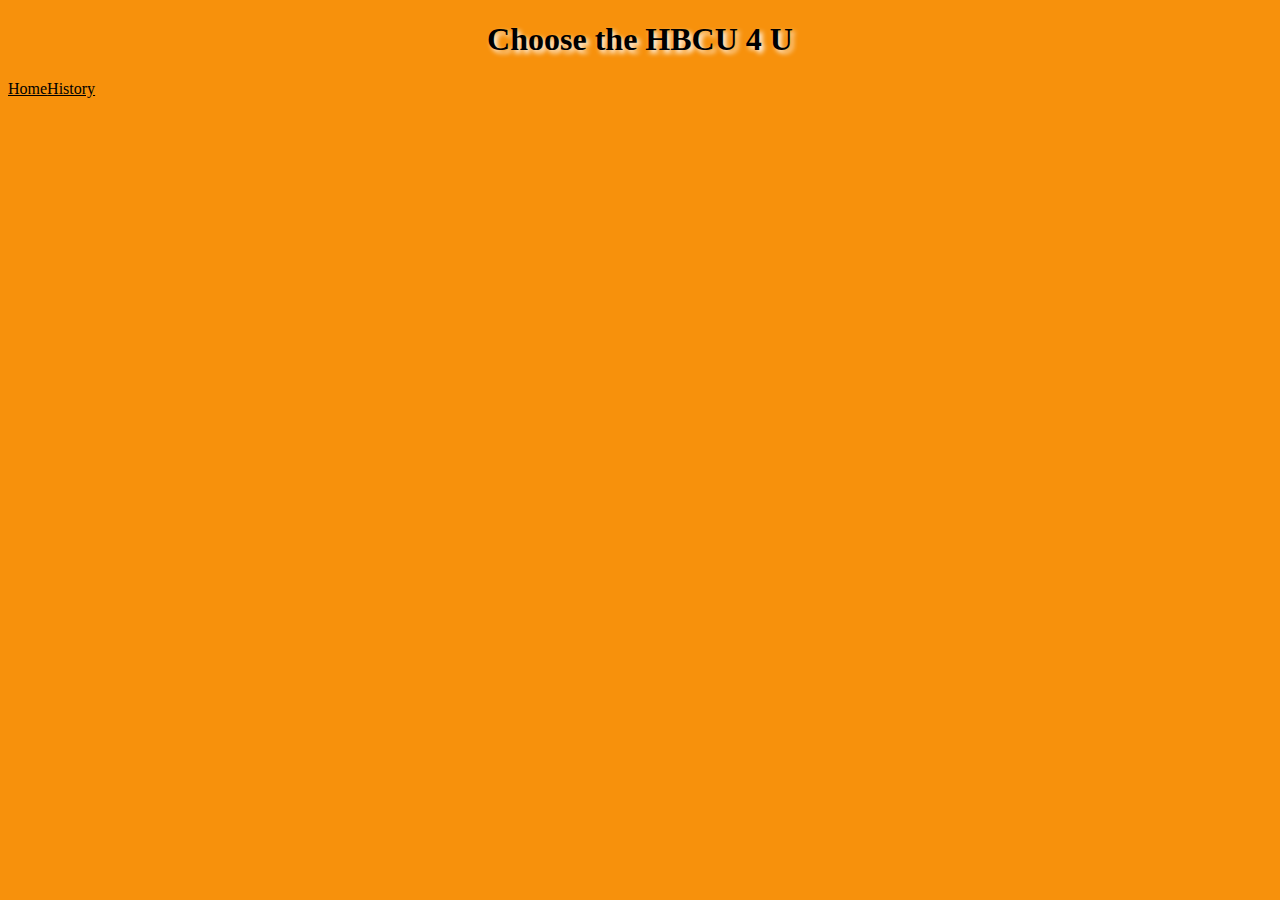
<file: hbcuhome.html>
<!DOCTYPE html>
<html>
  <head>
    <meta charset="utf-8">
    <meta name="viewport" content="width=device-width">
    <title>repl.it</title>
    <link href="style.css" rel="stylesheet" type="text/css" />
<style>


</style>

  </head>
  <body>
  
  
<h1> Choose the HBCU 4 U </h1>
<a href="home.html">Home</a><a href="blkhistory.html">History</a>


<section >

<!-- <div><img src="https://bloximages.newyork1.vip.townnews.com/cbs46.com/content/tncms/assets/v3/editorial/6/b8/6b8caa83-d497-52c0-b873-3365497f76fc/5b74cd3e80dbd.image.jpg?resize=400%2C225" alt="Morehouse College"  name="Morehouse" style="width=50px;height=50px" class="floater"></div>
<br>
<div><img  src="https://cdn.freebiesupply.com/logos/large/2x/spelman-college-logo-png-transparent.png" alt="Spelman College" style="width=50px;height=50px" name="Spelman" class="floater"></div>
<br>
<p><img src="https://media-exp1.licdn.com/dms/image/C510BAQHNlWd3qb46KQ/company-logo_200_200/0?e=2159024400&v=beta&t=fDrTLKsLpEksXgCScawhpJ8lSq6d4ImXXo1PuUE9qpQ" alt="Clark Atlanta University"  name="Clark Atlanta University" class="floater"></p> -->



</section>

 </body>
</html>
</file>
<file: style.css>
.floater {
  display: flex;
  align-items: baseline;
  flex-wrap: wrap;
  /* background: red; */
  height: 100px;
  /* background-color: red; */
  position: relative;
  animation-name: Morehouse;
  animation-duration: 4s;
  animation-iteration-count: infinite;
  
  
}

@keyframes Morehouse {
  /* moves right */
  0%   { left:0px; top:0px;} 
  25%  {left:200px; top:0px;};
  50%  {background-color:rgb(208, 209, 216); left:200px; top:200px;};
  /* moves left */
  75%  {background-color:rgb(49, 46, 228); left:0px; top:200px;}
  100% {background-color:rgb(226, 220, 220); left:0px; top:0px;}
  width: 75%;
}


floater2 {
  display: flex;
  align-items: baseline;
  flex-wrap: wrap;
  height: 100px;
  background-color: white;
  position: sticky;
  animation-name: Spelman;
  animation-duration: 4s;
  animation-delay: 2s;
  animation-iteration-count: infinite;
}



@keyframes Spelman {
  /* moves right */
  0%   {background-color:rgb(247, 235, 235); left:0px; top:0px;} 
  25%  {background-color:rgb(126, 89, 211); left:200px; top:0px;};
  50%  {background-color:blue; left:200px; top:200px;};
  /* moves left */
  75%  {background-color:rgb(225, 233, 225); left:0px; top:200px;}
  100% {background-color:rgb(164, 202, 214); left:0px; top:0px;}
}

body {
  background: rgb(143, 119, 99);
  animation: pulse 5s infinite;
}

/* @keyframes pulse {
  0% {
    background-color: rgb(64, 67, 70);
  }
  100% {
    background-color: rgb(211, 181, 9);
  }
} */

h1 {
  text-align: center;
  color: black;
  text-shadow: 3px 3px 5px white;
}

body {
  background: rgb(247, 145, 12);
}

.select_filter {
  text-align: center;
}

a {
  text-align: center;
  color: black;
}



/* IMAGES on HOMEPAGE */

* {
  box-sizing: border-box;
}

/* Position the image container (needed to position the left and right arrows) */
.container {
  position: relative;
}

/* Hide the images by default */
.mySlides {
  display: none;
}

/* Add a pointer when hovering over the thumbnail images */
.cursor {
  cursor: pointer;
}

/* Next & previous buttons */
.prev,
.next {
  cursor: pointer;
  position: absolute;
  top: 40%;
  width: auto;
  padding: 16px;
  margin-top: -50px;
  color: white;
  font-weight: bold;
  font-size: 20px;
  border-radius: 0 3px 3px 0;
  user-select: none;
  -webkit-user-select: none;
}

/* Position the "next button" to the right */
.next {
  right: 0;
  border-radius: 3px 0 0 3px;
}

/* On hover, add a black background color with a little bit see-through */
.prev:hover,
.next:hover {
  background-color: rgba(0, 0, 0, 0.8);
}

/* Number text (1/3 etc) */
.numbertext {
  color: #f2f2f2;
  font-size: 12px;
  padding: 8px 12px;
  position: absolute;
  top: 0;
}

/* Container for image text */
.caption-container {
  text-align: center;
  background-color: #222;
  padding: 2px 16px;
  color: white;
}

.row:after {
  content: "";
  display: table;
  clear: both;
}

/* Six columns side by side */
.column {
  float: left;
  width: 16.66%;
}

/* Add a transparency effect for thumnbail images */
.demo {
  opacity: 0.6;
}

.active,
.demo:hover {
  opacity: 1;
}
</file>
